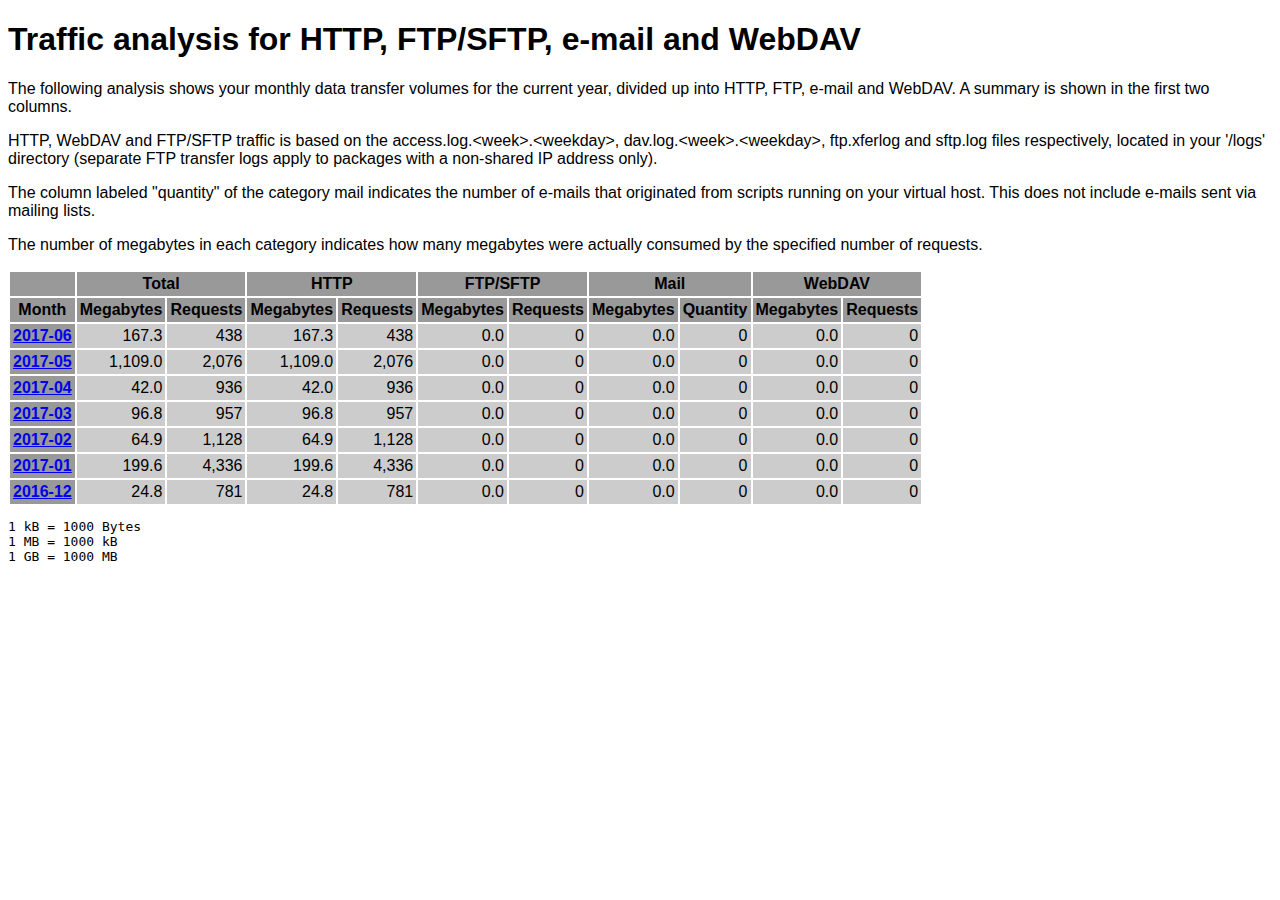
<file: logs/traffic.html/index.html>
<!DOCTYPE HTML PUBLIC "-//W3C//DTD HTML 4.01 Transitional//EN" "http://www.w3.org/TR/html4/loose.dtd">

<html>
<head>
<meta http-equiv="Content-Type" content="text/html; charset=utf-8">
<title>traffic.html</title>
<style type="text/css">
<!--
  em,h1,h2,h3,h4,h5,h6,form,input,br,hr,p,td,th,li,ul {
  font-family:Verdana,Arial,Helvetica,sans-serif; }

  td {color:#000000; background-color:#cccccc;}

  th {color:#000000; background-color:#999999;}
-->
</style>
</head>

<body bgcolor="#FFFFFF">


<!-- HEADER -->
<h1>Traffic analysis for HTTP, FTP/SFTP, e-mail and WebDAV</h1>
<p>
The following analysis shows your monthly data transfer volumes for
the current year, divided up into HTTP, FTP, e-mail and WebDAV.
A summary is shown in the first two columns.
</p>

<p>
HTTP, WebDAV and FTP/SFTP traffic is based on the access.log.&lt;week&gt;.&lt;weekday&gt;,
dav.log.&lt;week&gt;.&lt;weekday&gt;, ftp.xferlog and sftp.log files
respectively, located in your '/logs' directory (separate FTP transfer logs
apply to packages with a non-shared IP address only).
</p>

<p>
The column labeled "quantity" of the category mail indicates the number
of e-mails that originated from scripts running on your virtual host.
This does not include e-mails sent via mailing lists.
</p>

<p>
The number of megabytes in each category indicates how many megabytes
were actually consumed by the specified number of requests.
</p>

<table border="0" cellspacing="2" cellpadding="3">
<thead>
<tr>
<th></th>
<th colspan="2">Total</th>
<th colspan="2">HTTP</th>
<th colspan="2">FTP/SFTP</th>
<th colspan="2">Mail</th>
<th colspan="2">WebDAV</th>
</tr>
</thead>
<tbody>
<tr>
<th>Month</th>
<th>Megabytes</th><th>Requests</th>
<th>Megabytes</th><th>Requests</th>
<th>Megabytes</th><th>Requests</th>
<th>Megabytes</th><th>Quantity</th>
<th>Megabytes</th><th>Requests</th>
</tr>
<tr><th><a href="06.html">2017-06</a></th>
<td align="right">167.3</td><td align="right" style="border-left:0px;">438</td>
<td align="right">167.3</td><td align="right" style="border-left:0px;">438</td>
<td align="right">0.0</td><td align="right" style="border-left:0px;">0</td>
<td align="right">0.0</td><td align="right" style="border-left:0px;">0</td>
<td align="right">0.0</td><td align="right" style="border-left:0px;">0</td>
</tr>
<!-- 2017-06 167.341 438 167.341 438 0.000 0 0.000 0 0.000 0 -->
<tr><th><a href="05.html">2017-05</a></th>
<td align="right">1,109.0</td><td align="right" style="border-left:0px;">2,076</td>
<td align="right">1,109.0</td><td align="right" style="border-left:0px;">2,076</td>
<td align="right">0.0</td><td align="right" style="border-left:0px;">0</td>
<td align="right">0.0</td><td align="right" style="border-left:0px;">0</td>
<td align="right">0.0</td><td align="right" style="border-left:0px;">0</td>
</tr>
<!-- 2017-05 1108.950 2076 1108.950 2076 0.000 0 0.000 0 0.000 0 -->
<tr><th><a href="04.html">2017-04</a></th>
<td align="right">42.0</td><td align="right" style="border-left:0px;">936</td>
<td align="right">42.0</td><td align="right" style="border-left:0px;">936</td>
<td align="right">0.0</td><td align="right" style="border-left:0px;">0</td>
<td align="right">0.0</td><td align="right" style="border-left:0px;">0</td>
<td align="right">0.0</td><td align="right" style="border-left:0px;">0</td>
</tr>
<!-- 2017-04 41.955 936 41.955 936 0.000 0 0.000 0 0.000 0 -->
<tr><th><a href="03.html">2017-03</a></th>
<td align="right">96.8</td><td align="right" style="border-left:0px;">957</td>
<td align="right">96.8</td><td align="right" style="border-left:0px;">957</td>
<td align="right">0.0</td><td align="right" style="border-left:0px;">0</td>
<td align="right">0.0</td><td align="right" style="border-left:0px;">0</td>
<td align="right">0.0</td><td align="right" style="border-left:0px;">0</td>
</tr>
<!-- 2017-03 96.755 957 96.755 957 0.000 0 0.000 0 0.000 0 -->
<tr><th><a href="02.html">2017-02</a></th>
<td align="right">64.9</td><td align="right" style="border-left:0px;">1,128</td>
<td align="right">64.9</td><td align="right" style="border-left:0px;">1,128</td>
<td align="right">0.0</td><td align="right" style="border-left:0px;">0</td>
<td align="right">0.0</td><td align="right" style="border-left:0px;">0</td>
<td align="right">0.0</td><td align="right" style="border-left:0px;">0</td>
</tr>
<!-- 2017-02 64.926 1128 64.926 1128 0.000 0 0.000 0 0.000 0 -->
<tr><th><a href="01.html">2017-01</a></th>
<td align="right">199.6</td><td align="right" style="border-left:0px;">4,336</td>
<td align="right">199.6</td><td align="right" style="border-left:0px;">4,336</td>
<td align="right">0.0</td><td align="right" style="border-left:0px;">0</td>
<td align="right">0.0</td><td align="right" style="border-left:0px;">0</td>
<td align="right">0.0</td><td align="right" style="border-left:0px;">0</td>
</tr>
<!-- 2017-01 199.599 4336 199.599 4336 0.000 0 0.000 0 0.000 0 -->
<tr><th><a href="12.html">2016-12</a></th>
<td align="right">24.8</td><td align="right" style="border-left:0px;">781</td>
<td align="right">24.8</td><td align="right" style="border-left:0px;">781</td>
<td align="right">0.0</td><td align="right" style="border-left:0px;">0</td>
<td align="right">0.0</td><td align="right" style="border-left:0px;">0</td>
<td align="right">0.0</td><td align="right" style="border-left:0px;">0</td>
</tr>
<!-- 2016-12 24.789 781 24.789 781 0.000 0 0.000 0 0.000 0 -->
</tbody>
</table>

<!-- FOOTER -->
<pre>
1 kB = 1000 Bytes
1 MB = 1000 kB
1 GB = 1000 MB
</pre>


</body>
</html>
</file>
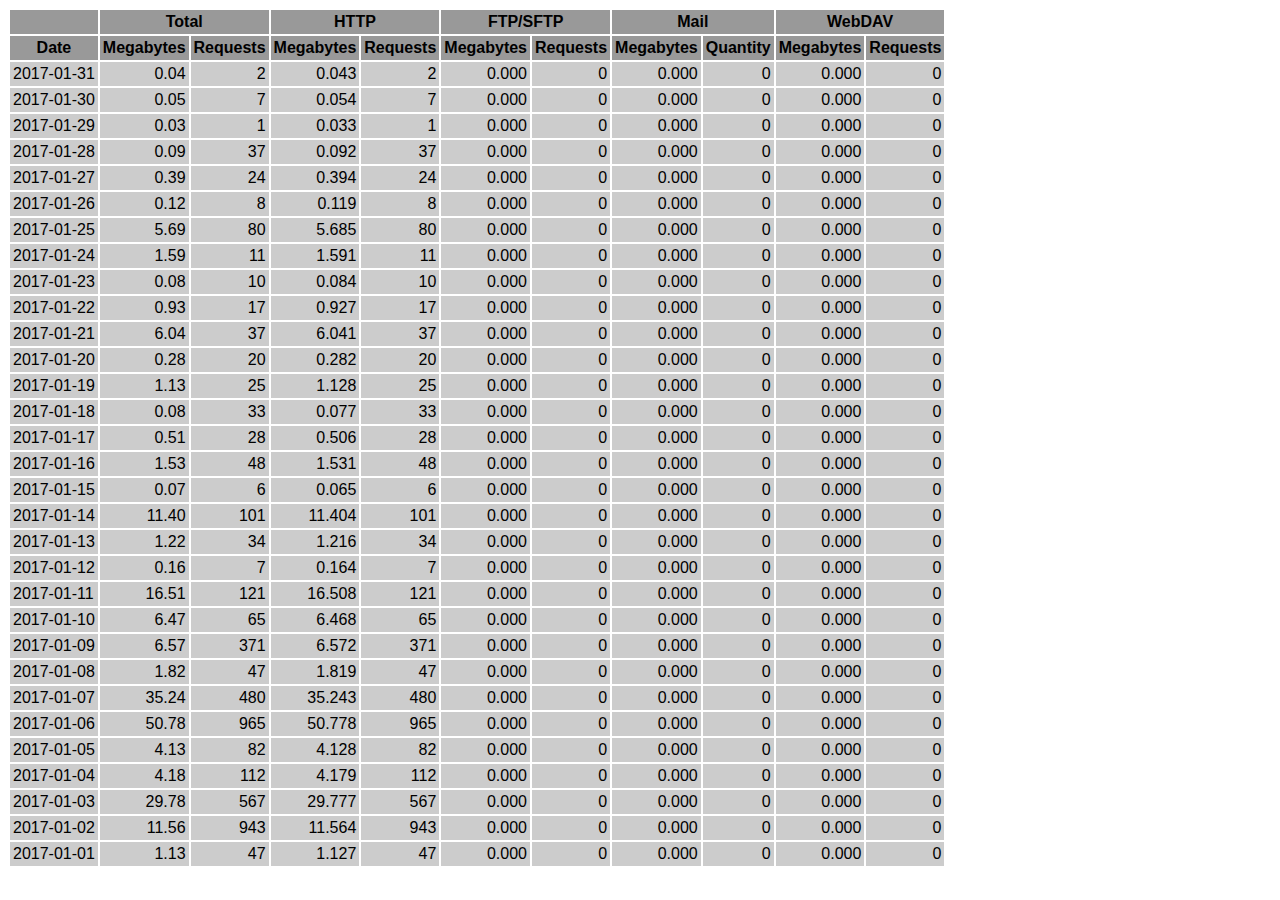
<file: logs/traffic.html/01.html>
<!DOCTYPE HTML PUBLIC "-//W3C//DTD HTML 4.01 Transitional//EN" "http://www.w3.org/TR/html4/loose.dtd">

<html>
<head>
<meta http-equiv="Content-Type" content="text/html; charset=utf-8">
<title>traffic.html</title>
<style type="text/css">
<!--
  em,h1,h2,h3,h4,h5,h6,form,input,br,hr,p,td,th,li,ul {
  font-family:Verdana,Arial,Helvetica,sans-serif; }

  td {color:#000000; background-color:#cccccc;}

  th {color:#000000; background-color:#999999;}
-->
</style>
</head>

<body bgcolor="#FFFFFF">

<table border="0" cellspacing="2" cellpadding="3">
<thead>
<tr>
<th></th>
<th colspan="2">Total</th>
<th colspan="2">HTTP</th>
<th colspan="2">FTP/SFTP</th>
<th colspan="2">Mail</th>
<th colspan="2">WebDAV</th>
</tr>
</thead>
<tbody>
<tr>
<th align="center">Date</th>
<th>Megabytes</th><th>Requests</th>
<th>Megabytes</th><th>Requests</th>
<th>Megabytes</th><th>Requests</th>
<th>Megabytes</th><th>Quantity</th>
<th>Megabytes</th><th>Requests</th>
</tr>
<tr>
<td>2017-01-31</td>
<td align="right">0.04</td><td align="right">2</td>
<td align=right>0.043</td><td align=right>2</td>
<td align=right>0.000</td><td align=right>0</td>
<td align=right>0.000</td><td align=right>0</td>
<td align=right>0.000</td><td align=right>0</td>
</tr>
<!-- 2017-01-31 0.043 2 0.043 2 0.000 0 0.000 0 0.000 0 -->
<tr>
<td>2017-01-30</td>
<td align="right">0.05</td><td align="right">7</td>
<td align=right>0.054</td><td align=right>7</td>
<td align=right>0.000</td><td align=right>0</td>
<td align=right>0.000</td><td align=right>0</td>
<td align=right>0.000</td><td align=right>0</td>
</tr>
<!-- 2017-01-30 0.054 7 0.054 7 0.000 0 0.000 0 0.000 0 -->
<tr>
<td>2017-01-29</td>
<td align="right">0.03</td><td align="right">1</td>
<td align=right>0.033</td><td align=right>1</td>
<td align=right>0.000</td><td align=right>0</td>
<td align=right>0.000</td><td align=right>0</td>
<td align=right>0.000</td><td align=right>0</td>
</tr>
<!-- 2017-01-29 0.033 1 0.033 1 0.000 0 0.000 0 0.000 0 -->
<tr>
<td>2017-01-28</td>
<td align="right">0.09</td><td align="right">37</td>
<td align=right>0.092</td><td align=right>37</td>
<td align=right>0.000</td><td align=right>0</td>
<td align=right>0.000</td><td align=right>0</td>
<td align=right>0.000</td><td align=right>0</td>
</tr>
<!-- 2017-01-28 0.092 37 0.092 37 0.000 0 0.000 0 0.000 0 -->
<tr>
<td>2017-01-27</td>
<td align="right">0.39</td><td align="right">24</td>
<td align=right>0.394</td><td align=right>24</td>
<td align=right>0.000</td><td align=right>0</td>
<td align=right>0.000</td><td align=right>0</td>
<td align=right>0.000</td><td align=right>0</td>
</tr>
<!-- 2017-01-27 0.394 24 0.394 24 0.000 0 0.000 0 0.000 0 -->
<tr>
<td>2017-01-26</td>
<td align="right">0.12</td><td align="right">8</td>
<td align=right>0.119</td><td align=right>8</td>
<td align=right>0.000</td><td align=right>0</td>
<td align=right>0.000</td><td align=right>0</td>
<td align=right>0.000</td><td align=right>0</td>
</tr>
<!-- 2017-01-26 0.119 8 0.119 8 0.000 0 0.000 0 0.000 0 -->
<tr>
<td>2017-01-25</td>
<td align="right">5.69</td><td align="right">80</td>
<td align=right>5.685</td><td align=right>80</td>
<td align=right>0.000</td><td align=right>0</td>
<td align=right>0.000</td><td align=right>0</td>
<td align=right>0.000</td><td align=right>0</td>
</tr>
<!-- 2017-01-25 5.685 80 5.685 80 0.000 0 0.000 0 0.000 0 -->
<tr>
<td>2017-01-24</td>
<td align="right">1.59</td><td align="right">11</td>
<td align=right>1.591</td><td align=right>11</td>
<td align=right>0.000</td><td align=right>0</td>
<td align=right>0.000</td><td align=right>0</td>
<td align=right>0.000</td><td align=right>0</td>
</tr>
<!-- 2017-01-24 1.591 11 1.591 11 0.000 0 0.000 0 0.000 0 -->
<tr>
<td>2017-01-23</td>
<td align="right">0.08</td><td align="right">10</td>
<td align=right>0.084</td><td align=right>10</td>
<td align=right>0.000</td><td align=right>0</td>
<td align=right>0.000</td><td align=right>0</td>
<td align=right>0.000</td><td align=right>0</td>
</tr>
<!-- 2017-01-23 0.084 10 0.084 10 0.000 0 0.000 0 0.000 0 -->
<tr>
<td>2017-01-22</td>
<td align="right">0.93</td><td align="right">17</td>
<td align=right>0.927</td><td align=right>17</td>
<td align=right>0.000</td><td align=right>0</td>
<td align=right>0.000</td><td align=right>0</td>
<td align=right>0.000</td><td align=right>0</td>
</tr>
<!-- 2017-01-22 0.927 17 0.927 17 0.000 0 0.000 0 0.000 0 -->
<tr>
<td>2017-01-21</td>
<td align="right">6.04</td><td align="right">37</td>
<td align=right>6.041</td><td align=right>37</td>
<td align=right>0.000</td><td align=right>0</td>
<td align=right>0.000</td><td align=right>0</td>
<td align=right>0.000</td><td align=right>0</td>
</tr>
<!-- 2017-01-21 6.041 37 6.041 37 0.000 0 0.000 0 0.000 0 -->
<tr>
<td>2017-01-20</td>
<td align="right">0.28</td><td align="right">20</td>
<td align=right>0.282</td><td align=right>20</td>
<td align=right>0.000</td><td align=right>0</td>
<td align=right>0.000</td><td align=right>0</td>
<td align=right>0.000</td><td align=right>0</td>
</tr>
<!-- 2017-01-20 0.282 20 0.282 20 0.000 0 0.000 0 0.000 0 -->
<tr>
<td>2017-01-19</td>
<td align="right">1.13</td><td align="right">25</td>
<td align=right>1.128</td><td align=right>25</td>
<td align=right>0.000</td><td align=right>0</td>
<td align=right>0.000</td><td align=right>0</td>
<td align=right>0.000</td><td align=right>0</td>
</tr>
<!-- 2017-01-19 1.128 25 1.128 25 0.000 0 0.000 0 0.000 0 -->
<tr>
<td>2017-01-18</td>
<td align="right">0.08</td><td align="right">33</td>
<td align=right>0.077</td><td align=right>33</td>
<td align=right>0.000</td><td align=right>0</td>
<td align=right>0.000</td><td align=right>0</td>
<td align=right>0.000</td><td align=right>0</td>
</tr>
<!-- 2017-01-18 0.077 33 0.077 33 0.000 0 0.000 0 0.000 0 -->
<tr>
<td>2017-01-17</td>
<td align="right">0.51</td><td align="right">28</td>
<td align=right>0.506</td><td align=right>28</td>
<td align=right>0.000</td><td align=right>0</td>
<td align=right>0.000</td><td align=right>0</td>
<td align=right>0.000</td><td align=right>0</td>
</tr>
<!-- 2017-01-17 0.506 28 0.506 28 0.000 0 0.000 0 0.000 0 -->
<tr>
<td>2017-01-16</td>
<td align="right">1.53</td><td align="right">48</td>
<td align=right>1.531</td><td align=right>48</td>
<td align=right>0.000</td><td align=right>0</td>
<td align=right>0.000</td><td align=right>0</td>
<td align=right>0.000</td><td align=right>0</td>
</tr>
<!-- 2017-01-16 1.531 48 1.531 48 0.000 0 0.000 0 0.000 0 -->
<tr>
<td>2017-01-15</td>
<td align="right">0.07</td><td align="right">6</td>
<td align=right>0.065</td><td align=right>6</td>
<td align=right>0.000</td><td align=right>0</td>
<td align=right>0.000</td><td align=right>0</td>
<td align=right>0.000</td><td align=right>0</td>
</tr>
<!-- 2017-01-15 0.065 6 0.065 6 0.000 0 0.000 0 0.000 0 -->
<tr>
<td>2017-01-14</td>
<td align="right">11.40</td><td align="right">101</td>
<td align=right>11.404</td><td align=right>101</td>
<td align=right>0.000</td><td align=right>0</td>
<td align=right>0.000</td><td align=right>0</td>
<td align=right>0.000</td><td align=right>0</td>
</tr>
<!-- 2017-01-14 11.404 101 11.404 101 0.000 0 0.000 0 0.000 0 -->
<tr>
<td>2017-01-13</td>
<td align="right">1.22</td><td align="right">34</td>
<td align=right>1.216</td><td align=right>34</td>
<td align=right>0.000</td><td align=right>0</td>
<td align=right>0.000</td><td align=right>0</td>
<td align=right>0.000</td><td align=right>0</td>
</tr>
<!-- 2017-01-13 1.216 34 1.216 34 0.000 0 0.000 0 0.000 0 -->
<tr>
<td>2017-01-12</td>
<td align="right">0.16</td><td align="right">7</td>
<td align=right>0.164</td><td align=right>7</td>
<td align=right>0.000</td><td align=right>0</td>
<td align=right>0.000</td><td align=right>0</td>
<td align=right>0.000</td><td align=right>0</td>
</tr>
<!-- 2017-01-12 0.164 7 0.164 7 0.000 0 0.000 0 0.000 0 -->
<tr>
<td>2017-01-11</td>
<td align="right">16.51</td><td align="right">121</td>
<td align=right>16.508</td><td align=right>121</td>
<td align=right>0.000</td><td align=right>0</td>
<td align=right>0.000</td><td align=right>0</td>
<td align=right>0.000</td><td align=right>0</td>
</tr>
<!-- 2017-01-11 16.508 121 16.508 121 0.000 0 0.000 0 0.000 0 -->
<tr>
<td>2017-01-10</td>
<td align="right">6.47</td><td align="right">65</td>
<td align=right>6.468</td><td align=right>65</td>
<td align=right>0.000</td><td align=right>0</td>
<td align=right>0.000</td><td align=right>0</td>
<td align=right>0.000</td><td align=right>0</td>
</tr>
<!-- 2017-01-10 6.468 65 6.468 65 0.000 0 0.000 0 0.000 0 -->
<tr>
<td>2017-01-09</td>
<td align="right">6.57</td><td align="right">371</td>
<td align=right>6.572</td><td align=right>371</td>
<td align=right>0.000</td><td align=right>0</td>
<td align=right>0.000</td><td align=right>0</td>
<td align=right>0.000</td><td align=right>0</td>
</tr>
<!-- 2017-01-09 6.572 371 6.572 371 0.000 0 0.000 0 0.000 0 -->
<tr>
<td>2017-01-08</td>
<td align="right">1.82</td><td align="right">47</td>
<td align=right>1.819</td><td align=right>47</td>
<td align=right>0.000</td><td align=right>0</td>
<td align=right>0.000</td><td align=right>0</td>
<td align=right>0.000</td><td align=right>0</td>
</tr>
<!-- 2017-01-08 1.819 47 1.819 47 0.000 0 0.000 0 0.000 0 -->
<tr>
<td>2017-01-07</td>
<td align="right">35.24</td><td align="right">480</td>
<td align=right>35.243</td><td align=right>480</td>
<td align=right>0.000</td><td align=right>0</td>
<td align=right>0.000</td><td align=right>0</td>
<td align=right>0.000</td><td align=right>0</td>
</tr>
<!-- 2017-01-07 35.243 480 35.243 480 0.000 0 0.000 0 0.000 0 -->
<tr>
<td>2017-01-06</td>
<td align="right">50.78</td><td align="right">965</td>
<td align=right>50.778</td><td align=right>965</td>
<td align=right>0.000</td><td align=right>0</td>
<td align=right>0.000</td><td align=right>0</td>
<td align=right>0.000</td><td align=right>0</td>
</tr>
<!-- 2017-01-06 50.778 965 50.778 965 0.000 0 0.000 0 0.000 0 -->
<tr>
<td>2017-01-05</td>
<td align="right">4.13</td><td align="right">82</td>
<td align=right>4.128</td><td align=right>82</td>
<td align=right>0.000</td><td align=right>0</td>
<td align=right>0.000</td><td align=right>0</td>
<td align=right>0.000</td><td align=right>0</td>
</tr>
<!-- 2017-01-05 4.128 82 4.128 82 0.000 0 0.000 0 0.000 0 -->
<tr>
<td>2017-01-04</td>
<td align="right">4.18</td><td align="right">112</td>
<td align=right>4.179</td><td align=right>112</td>
<td align=right>0.000</td><td align=right>0</td>
<td align=right>0.000</td><td align=right>0</td>
<td align=right>0.000</td><td align=right>0</td>
</tr>
<!-- 2017-01-04 4.179 112 4.179 112 0.000 0 0.000 0 0.000 0 -->
<tr>
<td>2017-01-03</td>
<td align="right">29.78</td><td align="right">567</td>
<td align=right>29.777</td><td align=right>567</td>
<td align=right>0.000</td><td align=right>0</td>
<td align=right>0.000</td><td align=right>0</td>
<td align=right>0.000</td><td align=right>0</td>
</tr>
<!-- 2017-01-03 29.777 567 29.777 567 0.000 0 0.000 0 0.000 0 -->
<tr>
<td>2017-01-02</td>
<td align="right">11.56</td><td align="right">943</td>
<td align=right>11.564</td><td align=right>943</td>
<td align=right>0.000</td><td align=right>0</td>
<td align=right>0.000</td><td align=right>0</td>
<td align=right>0.000</td><td align=right>0</td>
</tr>
<!-- 2017-01-02 11.564 943 11.564 943 0.000 0 0.000 0 0.000 0 -->
<tr>
<td>2017-01-01</td>
<td align="right">1.13</td><td align="right">47</td>
<td align=right>1.127</td><td align=right>47</td>
<td align=right>0.000</td><td align=right>0</td>
<td align=right>0.000</td><td align=right>0</td>
<td align=right>0.000</td><td align=right>0</td>
</tr>
<!-- 2017-01-01 1.127 47 1.127 47 0.000 0 0.000 0 0.000 0 -->
</tbody>
</table>

</body>
</html>
</file>
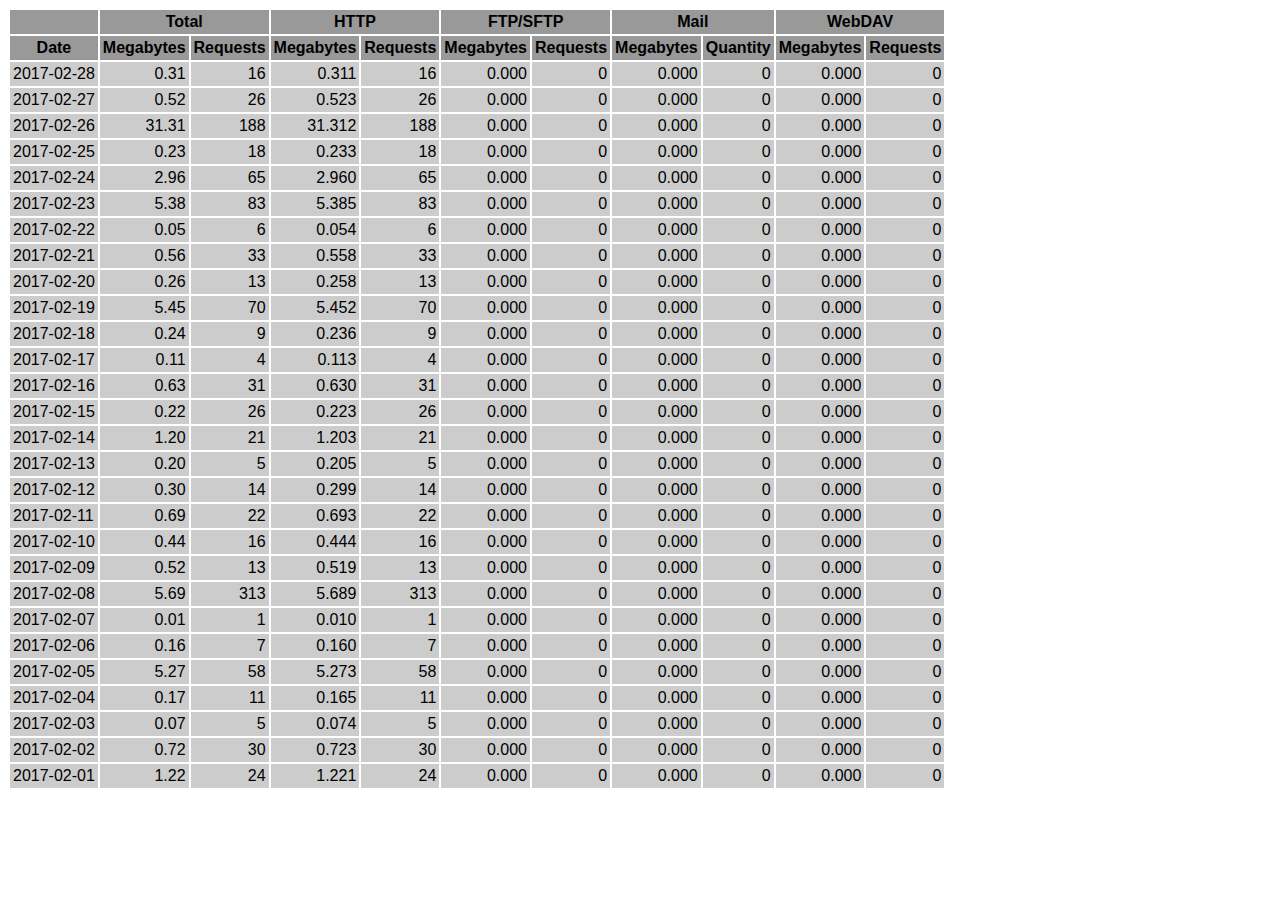
<file: logs/traffic.html/02.html>
<!DOCTYPE HTML PUBLIC "-//W3C//DTD HTML 4.01 Transitional//EN" "http://www.w3.org/TR/html4/loose.dtd">

<html>
<head>
<meta http-equiv="Content-Type" content="text/html; charset=utf-8">
<title>traffic.html</title>
<style type="text/css">
<!--
  em,h1,h2,h3,h4,h5,h6,form,input,br,hr,p,td,th,li,ul {
  font-family:Verdana,Arial,Helvetica,sans-serif; }

  td {color:#000000; background-color:#cccccc;}

  th {color:#000000; background-color:#999999;}
-->
</style>
</head>

<body bgcolor="#FFFFFF">

<table border="0" cellspacing="2" cellpadding="3">
<thead>
<tr>
<th></th>
<th colspan="2">Total</th>
<th colspan="2">HTTP</th>
<th colspan="2">FTP/SFTP</th>
<th colspan="2">Mail</th>
<th colspan="2">WebDAV</th>
</tr>
</thead>
<tbody>
<tr>
<th align="center">Date</th>
<th>Megabytes</th><th>Requests</th>
<th>Megabytes</th><th>Requests</th>
<th>Megabytes</th><th>Requests</th>
<th>Megabytes</th><th>Quantity</th>
<th>Megabytes</th><th>Requests</th>
</tr>
<tr>
<td>2017-02-28</td>
<td align="right">0.31</td><td align="right">16</td>
<td align=right>0.311</td><td align=right>16</td>
<td align=right>0.000</td><td align=right>0</td>
<td align=right>0.000</td><td align=right>0</td>
<td align=right>0.000</td><td align=right>0</td>
</tr>
<!-- 2017-02-28 0.311 16 0.311 16 0.000 0 0.000 0 0.000 0 -->
<tr>
<td>2017-02-27</td>
<td align="right">0.52</td><td align="right">26</td>
<td align=right>0.523</td><td align=right>26</td>
<td align=right>0.000</td><td align=right>0</td>
<td align=right>0.000</td><td align=right>0</td>
<td align=right>0.000</td><td align=right>0</td>
</tr>
<!-- 2017-02-27 0.523 26 0.523 26 0.000 0 0.000 0 0.000 0 -->
<tr>
<td>2017-02-26</td>
<td align="right">31.31</td><td align="right">188</td>
<td align=right>31.312</td><td align=right>188</td>
<td align=right>0.000</td><td align=right>0</td>
<td align=right>0.000</td><td align=right>0</td>
<td align=right>0.000</td><td align=right>0</td>
</tr>
<!-- 2017-02-26 31.312 188 31.312 188 0.000 0 0.000 0 0.000 0 -->
<tr>
<td>2017-02-25</td>
<td align="right">0.23</td><td align="right">18</td>
<td align=right>0.233</td><td align=right>18</td>
<td align=right>0.000</td><td align=right>0</td>
<td align=right>0.000</td><td align=right>0</td>
<td align=right>0.000</td><td align=right>0</td>
</tr>
<!-- 2017-02-25 0.233 18 0.233 18 0.000 0 0.000 0 0.000 0 -->
<tr>
<td>2017-02-24</td>
<td align="right">2.96</td><td align="right">65</td>
<td align=right>2.960</td><td align=right>65</td>
<td align=right>0.000</td><td align=right>0</td>
<td align=right>0.000</td><td align=right>0</td>
<td align=right>0.000</td><td align=right>0</td>
</tr>
<!-- 2017-02-24 2.960 65 2.960 65 0.000 0 0.000 0 0.000 0 -->
<tr>
<td>2017-02-23</td>
<td align="right">5.38</td><td align="right">83</td>
<td align=right>5.385</td><td align=right>83</td>
<td align=right>0.000</td><td align=right>0</td>
<td align=right>0.000</td><td align=right>0</td>
<td align=right>0.000</td><td align=right>0</td>
</tr>
<!-- 2017-02-23 5.385 83 5.385 83 0.000 0 0.000 0 0.000 0 -->
<tr>
<td>2017-02-22</td>
<td align="right">0.05</td><td align="right">6</td>
<td align=right>0.054</td><td align=right>6</td>
<td align=right>0.000</td><td align=right>0</td>
<td align=right>0.000</td><td align=right>0</td>
<td align=right>0.000</td><td align=right>0</td>
</tr>
<!-- 2017-02-22 0.054 6 0.054 6 0.000 0 0.000 0 0.000 0 -->
<tr>
<td>2017-02-21</td>
<td align="right">0.56</td><td align="right">33</td>
<td align=right>0.558</td><td align=right>33</td>
<td align=right>0.000</td><td align=right>0</td>
<td align=right>0.000</td><td align=right>0</td>
<td align=right>0.000</td><td align=right>0</td>
</tr>
<!-- 2017-02-21 0.558 33 0.558 33 0.000 0 0.000 0 0.000 0 -->
<tr>
<td>2017-02-20</td>
<td align="right">0.26</td><td align="right">13</td>
<td align=right>0.258</td><td align=right>13</td>
<td align=right>0.000</td><td align=right>0</td>
<td align=right>0.000</td><td align=right>0</td>
<td align=right>0.000</td><td align=right>0</td>
</tr>
<!-- 2017-02-20 0.258 13 0.258 13 0.000 0 0.000 0 0.000 0 -->
<tr>
<td>2017-02-19</td>
<td align="right">5.45</td><td align="right">70</td>
<td align=right>5.452</td><td align=right>70</td>
<td align=right>0.000</td><td align=right>0</td>
<td align=right>0.000</td><td align=right>0</td>
<td align=right>0.000</td><td align=right>0</td>
</tr>
<!-- 2017-02-19 5.452 70 5.452 70 0.000 0 0.000 0 0.000 0 -->
<tr>
<td>2017-02-18</td>
<td align="right">0.24</td><td align="right">9</td>
<td align=right>0.236</td><td align=right>9</td>
<td align=right>0.000</td><td align=right>0</td>
<td align=right>0.000</td><td align=right>0</td>
<td align=right>0.000</td><td align=right>0</td>
</tr>
<!-- 2017-02-18 0.236 9 0.236 9 0.000 0 0.000 0 0.000 0 -->
<tr>
<td>2017-02-17</td>
<td align="right">0.11</td><td align="right">4</td>
<td align=right>0.113</td><td align=right>4</td>
<td align=right>0.000</td><td align=right>0</td>
<td align=right>0.000</td><td align=right>0</td>
<td align=right>0.000</td><td align=right>0</td>
</tr>
<!-- 2017-02-17 0.113 4 0.113 4 0.000 0 0.000 0 0.000 0 -->
<tr>
<td>2017-02-16</td>
<td align="right">0.63</td><td align="right">31</td>
<td align=right>0.630</td><td align=right>31</td>
<td align=right>0.000</td><td align=right>0</td>
<td align=right>0.000</td><td align=right>0</td>
<td align=right>0.000</td><td align=right>0</td>
</tr>
<!-- 2017-02-16 0.630 31 0.630 31 0.000 0 0.000 0 0.000 0 -->
<tr>
<td>2017-02-15</td>
<td align="right">0.22</td><td align="right">26</td>
<td align=right>0.223</td><td align=right>26</td>
<td align=right>0.000</td><td align=right>0</td>
<td align=right>0.000</td><td align=right>0</td>
<td align=right>0.000</td><td align=right>0</td>
</tr>
<!-- 2017-02-15 0.223 26 0.223 26 0.000 0 0.000 0 0.000 0 -->
<tr>
<td>2017-02-14</td>
<td align="right">1.20</td><td align="right">21</td>
<td align=right>1.203</td><td align=right>21</td>
<td align=right>0.000</td><td align=right>0</td>
<td align=right>0.000</td><td align=right>0</td>
<td align=right>0.000</td><td align=right>0</td>
</tr>
<!-- 2017-02-14 1.203 21 1.203 21 0.000 0 0.000 0 0.000 0 -->
<tr>
<td>2017-02-13</td>
<td align="right">0.20</td><td align="right">5</td>
<td align=right>0.205</td><td align=right>5</td>
<td align=right>0.000</td><td align=right>0</td>
<td align=right>0.000</td><td align=right>0</td>
<td align=right>0.000</td><td align=right>0</td>
</tr>
<!-- 2017-02-13 0.205 5 0.205 5 0.000 0 0.000 0 0.000 0 -->
<tr>
<td>2017-02-12</td>
<td align="right">0.30</td><td align="right">14</td>
<td align=right>0.299</td><td align=right>14</td>
<td align=right>0.000</td><td align=right>0</td>
<td align=right>0.000</td><td align=right>0</td>
<td align=right>0.000</td><td align=right>0</td>
</tr>
<!-- 2017-02-12 0.299 14 0.299 14 0.000 0 0.000 0 0.000 0 -->
<tr>
<td>2017-02-11</td>
<td align="right">0.69</td><td align="right">22</td>
<td align=right>0.693</td><td align=right>22</td>
<td align=right>0.000</td><td align=right>0</td>
<td align=right>0.000</td><td align=right>0</td>
<td align=right>0.000</td><td align=right>0</td>
</tr>
<!-- 2017-02-11 0.693 22 0.693 22 0.000 0 0.000 0 0.000 0 -->
<tr>
<td>2017-02-10</td>
<td align="right">0.44</td><td align="right">16</td>
<td align=right>0.444</td><td align=right>16</td>
<td align=right>0.000</td><td align=right>0</td>
<td align=right>0.000</td><td align=right>0</td>
<td align=right>0.000</td><td align=right>0</td>
</tr>
<!-- 2017-02-10 0.444 16 0.444 16 0.000 0 0.000 0 0.000 0 -->
<tr>
<td>2017-02-09</td>
<td align="right">0.52</td><td align="right">13</td>
<td align=right>0.519</td><td align=right>13</td>
<td align=right>0.000</td><td align=right>0</td>
<td align=right>0.000</td><td align=right>0</td>
<td align=right>0.000</td><td align=right>0</td>
</tr>
<!-- 2017-02-09 0.519 13 0.519 13 0.000 0 0.000 0 0.000 0 -->
<tr>
<td>2017-02-08</td>
<td align="right">5.69</td><td align="right">313</td>
<td align=right>5.689</td><td align=right>313</td>
<td align=right>0.000</td><td align=right>0</td>
<td align=right>0.000</td><td align=right>0</td>
<td align=right>0.000</td><td align=right>0</td>
</tr>
<!-- 2017-02-08 5.689 313 5.689 313 0.000 0 0.000 0 0.000 0 -->
<tr>
<td>2017-02-07</td>
<td align="right">0.01</td><td align="right">1</td>
<td align=right>0.010</td><td align=right>1</td>
<td align=right>0.000</td><td align=right>0</td>
<td align=right>0.000</td><td align=right>0</td>
<td align=right>0.000</td><td align=right>0</td>
</tr>
<!-- 2017-02-07 0.010 1 0.010 1 0.000 0 0.000 0 0.000 0 -->
<tr>
<td>2017-02-06</td>
<td align="right">0.16</td><td align="right">7</td>
<td align=right>0.160</td><td align=right>7</td>
<td align=right>0.000</td><td align=right>0</td>
<td align=right>0.000</td><td align=right>0</td>
<td align=right>0.000</td><td align=right>0</td>
</tr>
<!-- 2017-02-06 0.160 7 0.160 7 0.000 0 0.000 0 0.000 0 -->
<tr>
<td>2017-02-05</td>
<td align="right">5.27</td><td align="right">58</td>
<td align=right>5.273</td><td align=right>58</td>
<td align=right>0.000</td><td align=right>0</td>
<td align=right>0.000</td><td align=right>0</td>
<td align=right>0.000</td><td align=right>0</td>
</tr>
<!-- 2017-02-05 5.273 58 5.273 58 0.000 0 0.000 0 0.000 0 -->
<tr>
<td>2017-02-04</td>
<td align="right">0.17</td><td align="right">11</td>
<td align=right>0.165</td><td align=right>11</td>
<td align=right>0.000</td><td align=right>0</td>
<td align=right>0.000</td><td align=right>0</td>
<td align=right>0.000</td><td align=right>0</td>
</tr>
<!-- 2017-02-04 0.165 11 0.165 11 0.000 0 0.000 0 0.000 0 -->
<tr>
<td>2017-02-03</td>
<td align="right">0.07</td><td align="right">5</td>
<td align=right>0.074</td><td align=right>5</td>
<td align=right>0.000</td><td align=right>0</td>
<td align=right>0.000</td><td align=right>0</td>
<td align=right>0.000</td><td align=right>0</td>
</tr>
<!-- 2017-02-03 0.074 5 0.074 5 0.000 0 0.000 0 0.000 0 -->
<tr>
<td>2017-02-02</td>
<td align="right">0.72</td><td align="right">30</td>
<td align=right>0.723</td><td align=right>30</td>
<td align=right>0.000</td><td align=right>0</td>
<td align=right>0.000</td><td align=right>0</td>
<td align=right>0.000</td><td align=right>0</td>
</tr>
<!-- 2017-02-02 0.723 30 0.723 30 0.000 0 0.000 0 0.000 0 -->
<tr>
<td>2017-02-01</td>
<td align="right">1.22</td><td align="right">24</td>
<td align=right>1.221</td><td align=right>24</td>
<td align=right>0.000</td><td align=right>0</td>
<td align=right>0.000</td><td align=right>0</td>
<td align=right>0.000</td><td align=right>0</td>
</tr>
<!-- 2017-02-01 1.221 24 1.221 24 0.000 0 0.000 0 0.000 0 -->
</tbody>
</table>

</body>
</html>
</file>
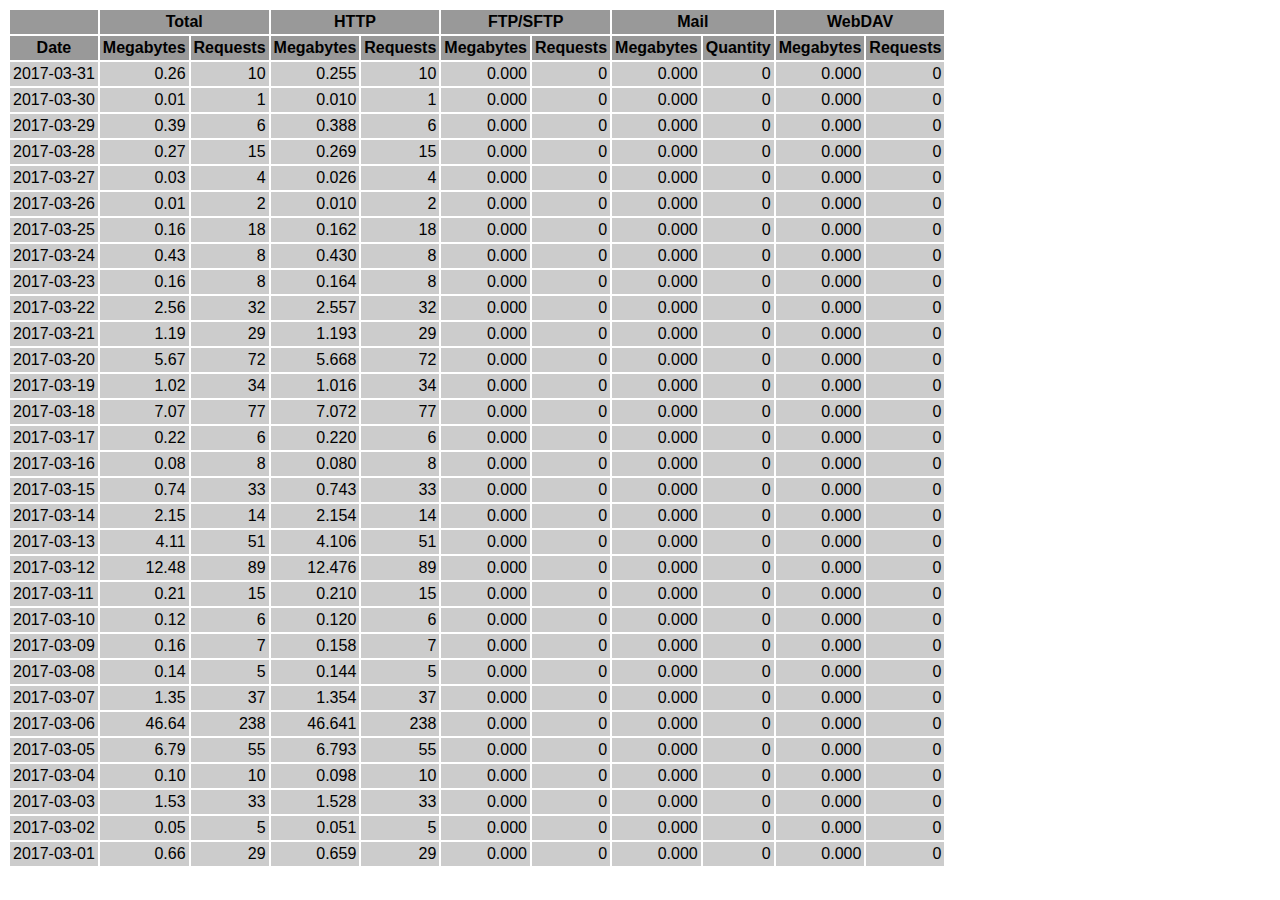
<file: logs/traffic.html/03.html>
<!DOCTYPE HTML PUBLIC "-//W3C//DTD HTML 4.01 Transitional//EN" "http://www.w3.org/TR/html4/loose.dtd">

<html>
<head>
<meta http-equiv="Content-Type" content="text/html; charset=utf-8">
<title>traffic.html</title>
<style type="text/css">
<!--
  em,h1,h2,h3,h4,h5,h6,form,input,br,hr,p,td,th,li,ul {
  font-family:Verdana,Arial,Helvetica,sans-serif; }

  td {color:#000000; background-color:#cccccc;}

  th {color:#000000; background-color:#999999;}
-->
</style>
</head>

<body bgcolor="#FFFFFF">

<table border="0" cellspacing="2" cellpadding="3">
<thead>
<tr>
<th></th>
<th colspan="2">Total</th>
<th colspan="2">HTTP</th>
<th colspan="2">FTP/SFTP</th>
<th colspan="2">Mail</th>
<th colspan="2">WebDAV</th>
</tr>
</thead>
<tbody>
<tr>
<th align="center">Date</th>
<th>Megabytes</th><th>Requests</th>
<th>Megabytes</th><th>Requests</th>
<th>Megabytes</th><th>Requests</th>
<th>Megabytes</th><th>Quantity</th>
<th>Megabytes</th><th>Requests</th>
</tr>
<tr>
<td>2017-03-31</td>
<td align="right">0.26</td><td align="right">10</td>
<td align=right>0.255</td><td align=right>10</td>
<td align=right>0.000</td><td align=right>0</td>
<td align=right>0.000</td><td align=right>0</td>
<td align=right>0.000</td><td align=right>0</td>
</tr>
<!-- 2017-03-31 0.255 10 0.255 10 0.000 0 0.000 0 0.000 0 -->
<tr>
<td>2017-03-30</td>
<td align="right">0.01</td><td align="right">1</td>
<td align=right>0.010</td><td align=right>1</td>
<td align=right>0.000</td><td align=right>0</td>
<td align=right>0.000</td><td align=right>0</td>
<td align=right>0.000</td><td align=right>0</td>
</tr>
<!-- 2017-03-30 0.010 1 0.010 1 0.000 0 0.000 0 0.000 0 -->
<tr>
<td>2017-03-29</td>
<td align="right">0.39</td><td align="right">6</td>
<td align=right>0.388</td><td align=right>6</td>
<td align=right>0.000</td><td align=right>0</td>
<td align=right>0.000</td><td align=right>0</td>
<td align=right>0.000</td><td align=right>0</td>
</tr>
<!-- 2017-03-29 0.388 6 0.388 6 0.000 0 0.000 0 0.000 0 -->
<tr>
<td>2017-03-28</td>
<td align="right">0.27</td><td align="right">15</td>
<td align=right>0.269</td><td align=right>15</td>
<td align=right>0.000</td><td align=right>0</td>
<td align=right>0.000</td><td align=right>0</td>
<td align=right>0.000</td><td align=right>0</td>
</tr>
<!-- 2017-03-28 0.269 15 0.269 15 0.000 0 0.000 0 0.000 0 -->
<tr>
<td>2017-03-27</td>
<td align="right">0.03</td><td align="right">4</td>
<td align=right>0.026</td><td align=right>4</td>
<td align=right>0.000</td><td align=right>0</td>
<td align=right>0.000</td><td align=right>0</td>
<td align=right>0.000</td><td align=right>0</td>
</tr>
<!-- 2017-03-27 0.026 4 0.026 4 0.000 0 0.000 0 0.000 0 -->
<tr>
<td>2017-03-26</td>
<td align="right">0.01</td><td align="right">2</td>
<td align=right>0.010</td><td align=right>2</td>
<td align=right>0.000</td><td align=right>0</td>
<td align=right>0.000</td><td align=right>0</td>
<td align=right>0.000</td><td align=right>0</td>
</tr>
<!-- 2017-03-26 0.010 2 0.010 2 0.000 0 0.000 0 0.000 0 -->
<tr>
<td>2017-03-25</td>
<td align="right">0.16</td><td align="right">18</td>
<td align=right>0.162</td><td align=right>18</td>
<td align=right>0.000</td><td align=right>0</td>
<td align=right>0.000</td><td align=right>0</td>
<td align=right>0.000</td><td align=right>0</td>
</tr>
<!-- 2017-03-25 0.162 18 0.162 18 0.000 0 0.000 0 0.000 0 -->
<tr>
<td>2017-03-24</td>
<td align="right">0.43</td><td align="right">8</td>
<td align=right>0.430</td><td align=right>8</td>
<td align=right>0.000</td><td align=right>0</td>
<td align=right>0.000</td><td align=right>0</td>
<td align=right>0.000</td><td align=right>0</td>
</tr>
<!-- 2017-03-24 0.430 8 0.430 8 0.000 0 0.000 0 0.000 0 -->
<tr>
<td>2017-03-23</td>
<td align="right">0.16</td><td align="right">8</td>
<td align=right>0.164</td><td align=right>8</td>
<td align=right>0.000</td><td align=right>0</td>
<td align=right>0.000</td><td align=right>0</td>
<td align=right>0.000</td><td align=right>0</td>
</tr>
<!-- 2017-03-23 0.164 8 0.164 8 0.000 0 0.000 0 0.000 0 -->
<tr>
<td>2017-03-22</td>
<td align="right">2.56</td><td align="right">32</td>
<td align=right>2.557</td><td align=right>32</td>
<td align=right>0.000</td><td align=right>0</td>
<td align=right>0.000</td><td align=right>0</td>
<td align=right>0.000</td><td align=right>0</td>
</tr>
<!-- 2017-03-22 2.557 32 2.557 32 0.000 0 0.000 0 0.000 0 -->
<tr>
<td>2017-03-21</td>
<td align="right">1.19</td><td align="right">29</td>
<td align=right>1.193</td><td align=right>29</td>
<td align=right>0.000</td><td align=right>0</td>
<td align=right>0.000</td><td align=right>0</td>
<td align=right>0.000</td><td align=right>0</td>
</tr>
<!-- 2017-03-21 1.193 29 1.193 29 0.000 0 0.000 0 0.000 0 -->
<tr>
<td>2017-03-20</td>
<td align="right">5.67</td><td align="right">72</td>
<td align=right>5.668</td><td align=right>72</td>
<td align=right>0.000</td><td align=right>0</td>
<td align=right>0.000</td><td align=right>0</td>
<td align=right>0.000</td><td align=right>0</td>
</tr>
<!-- 2017-03-20 5.668 72 5.668 72 0.000 0 0.000 0 0.000 0 -->
<tr>
<td>2017-03-19</td>
<td align="right">1.02</td><td align="right">34</td>
<td align=right>1.016</td><td align=right>34</td>
<td align=right>0.000</td><td align=right>0</td>
<td align=right>0.000</td><td align=right>0</td>
<td align=right>0.000</td><td align=right>0</td>
</tr>
<!-- 2017-03-19 1.016 34 1.016 34 0.000 0 0.000 0 0.000 0 -->
<tr>
<td>2017-03-18</td>
<td align="right">7.07</td><td align="right">77</td>
<td align=right>7.072</td><td align=right>77</td>
<td align=right>0.000</td><td align=right>0</td>
<td align=right>0.000</td><td align=right>0</td>
<td align=right>0.000</td><td align=right>0</td>
</tr>
<!-- 2017-03-18 7.072 77 7.072 77 0.000 0 0.000 0 0.000 0 -->
<tr>
<td>2017-03-17</td>
<td align="right">0.22</td><td align="right">6</td>
<td align=right>0.220</td><td align=right>6</td>
<td align=right>0.000</td><td align=right>0</td>
<td align=right>0.000</td><td align=right>0</td>
<td align=right>0.000</td><td align=right>0</td>
</tr>
<!-- 2017-03-17 0.220 6 0.220 6 0.000 0 0.000 0 0.000 0 -->
<tr>
<td>2017-03-16</td>
<td align="right">0.08</td><td align="right">8</td>
<td align=right>0.080</td><td align=right>8</td>
<td align=right>0.000</td><td align=right>0</td>
<td align=right>0.000</td><td align=right>0</td>
<td align=right>0.000</td><td align=right>0</td>
</tr>
<!-- 2017-03-16 0.080 8 0.080 8 0.000 0 0.000 0 0.000 0 -->
<tr>
<td>2017-03-15</td>
<td align="right">0.74</td><td align="right">33</td>
<td align=right>0.743</td><td align=right>33</td>
<td align=right>0.000</td><td align=right>0</td>
<td align=right>0.000</td><td align=right>0</td>
<td align=right>0.000</td><td align=right>0</td>
</tr>
<!-- 2017-03-15 0.743 33 0.743 33 0.000 0 0.000 0 0.000 0 -->
<tr>
<td>2017-03-14</td>
<td align="right">2.15</td><td align="right">14</td>
<td align=right>2.154</td><td align=right>14</td>
<td align=right>0.000</td><td align=right>0</td>
<td align=right>0.000</td><td align=right>0</td>
<td align=right>0.000</td><td align=right>0</td>
</tr>
<!-- 2017-03-14 2.154 14 2.154 14 0.000 0 0.000 0 0.000 0 -->
<tr>
<td>2017-03-13</td>
<td align="right">4.11</td><td align="right">51</td>
<td align=right>4.106</td><td align=right>51</td>
<td align=right>0.000</td><td align=right>0</td>
<td align=right>0.000</td><td align=right>0</td>
<td align=right>0.000</td><td align=right>0</td>
</tr>
<!-- 2017-03-13 4.106 51 4.106 51 0.000 0 0.000 0 0.000 0 -->
<tr>
<td>2017-03-12</td>
<td align="right">12.48</td><td align="right">89</td>
<td align=right>12.476</td><td align=right>89</td>
<td align=right>0.000</td><td align=right>0</td>
<td align=right>0.000</td><td align=right>0</td>
<td align=right>0.000</td><td align=right>0</td>
</tr>
<!-- 2017-03-12 12.476 89 12.476 89 0.000 0 0.000 0 0.000 0 -->
<tr>
<td>2017-03-11</td>
<td align="right">0.21</td><td align="right">15</td>
<td align=right>0.210</td><td align=right>15</td>
<td align=right>0.000</td><td align=right>0</td>
<td align=right>0.000</td><td align=right>0</td>
<td align=right>0.000</td><td align=right>0</td>
</tr>
<!-- 2017-03-11 0.210 15 0.210 15 0.000 0 0.000 0 0.000 0 -->
<tr>
<td>2017-03-10</td>
<td align="right">0.12</td><td align="right">6</td>
<td align=right>0.120</td><td align=right>6</td>
<td align=right>0.000</td><td align=right>0</td>
<td align=right>0.000</td><td align=right>0</td>
<td align=right>0.000</td><td align=right>0</td>
</tr>
<!-- 2017-03-10 0.120 6 0.120 6 0.000 0 0.000 0 0.000 0 -->
<tr>
<td>2017-03-09</td>
<td align="right">0.16</td><td align="right">7</td>
<td align=right>0.158</td><td align=right>7</td>
<td align=right>0.000</td><td align=right>0</td>
<td align=right>0.000</td><td align=right>0</td>
<td align=right>0.000</td><td align=right>0</td>
</tr>
<!-- 2017-03-09 0.158 7 0.158 7 0.000 0 0.000 0 0.000 0 -->
<tr>
<td>2017-03-08</td>
<td align="right">0.14</td><td align="right">5</td>
<td align=right>0.144</td><td align=right>5</td>
<td align=right>0.000</td><td align=right>0</td>
<td align=right>0.000</td><td align=right>0</td>
<td align=right>0.000</td><td align=right>0</td>
</tr>
<!-- 2017-03-08 0.144 5 0.144 5 0.000 0 0.000 0 0.000 0 -->
<tr>
<td>2017-03-07</td>
<td align="right">1.35</td><td align="right">37</td>
<td align=right>1.354</td><td align=right>37</td>
<td align=right>0.000</td><td align=right>0</td>
<td align=right>0.000</td><td align=right>0</td>
<td align=right>0.000</td><td align=right>0</td>
</tr>
<!-- 2017-03-07 1.354 37 1.354 37 0.000 0 0.000 0 0.000 0 -->
<tr>
<td>2017-03-06</td>
<td align="right">46.64</td><td align="right">238</td>
<td align=right>46.641</td><td align=right>238</td>
<td align=right>0.000</td><td align=right>0</td>
<td align=right>0.000</td><td align=right>0</td>
<td align=right>0.000</td><td align=right>0</td>
</tr>
<!-- 2017-03-06 46.641 238 46.641 238 0.000 0 0.000 0 0.000 0 -->
<tr>
<td>2017-03-05</td>
<td align="right">6.79</td><td align="right">55</td>
<td align=right>6.793</td><td align=right>55</td>
<td align=right>0.000</td><td align=right>0</td>
<td align=right>0.000</td><td align=right>0</td>
<td align=right>0.000</td><td align=right>0</td>
</tr>
<!-- 2017-03-05 6.793 55 6.793 55 0.000 0 0.000 0 0.000 0 -->
<tr>
<td>2017-03-04</td>
<td align="right">0.10</td><td align="right">10</td>
<td align=right>0.098</td><td align=right>10</td>
<td align=right>0.000</td><td align=right>0</td>
<td align=right>0.000</td><td align=right>0</td>
<td align=right>0.000</td><td align=right>0</td>
</tr>
<!-- 2017-03-04 0.098 10 0.098 10 0.000 0 0.000 0 0.000 0 -->
<tr>
<td>2017-03-03</td>
<td align="right">1.53</td><td align="right">33</td>
<td align=right>1.528</td><td align=right>33</td>
<td align=right>0.000</td><td align=right>0</td>
<td align=right>0.000</td><td align=right>0</td>
<td align=right>0.000</td><td align=right>0</td>
</tr>
<!-- 2017-03-03 1.528 33 1.528 33 0.000 0 0.000 0 0.000 0 -->
<tr>
<td>2017-03-02</td>
<td align="right">0.05</td><td align="right">5</td>
<td align=right>0.051</td><td align=right>5</td>
<td align=right>0.000</td><td align=right>0</td>
<td align=right>0.000</td><td align=right>0</td>
<td align=right>0.000</td><td align=right>0</td>
</tr>
<!-- 2017-03-02 0.051 5 0.051 5 0.000 0 0.000 0 0.000 0 -->
<tr>
<td>2017-03-01</td>
<td align="right">0.66</td><td align="right">29</td>
<td align=right>0.659</td><td align=right>29</td>
<td align=right>0.000</td><td align=right>0</td>
<td align=right>0.000</td><td align=right>0</td>
<td align=right>0.000</td><td align=right>0</td>
</tr>
<!-- 2017-03-01 0.659 29 0.659 29 0.000 0 0.000 0 0.000 0 -->
</tbody>
</table>

</body>
</html>
</file>
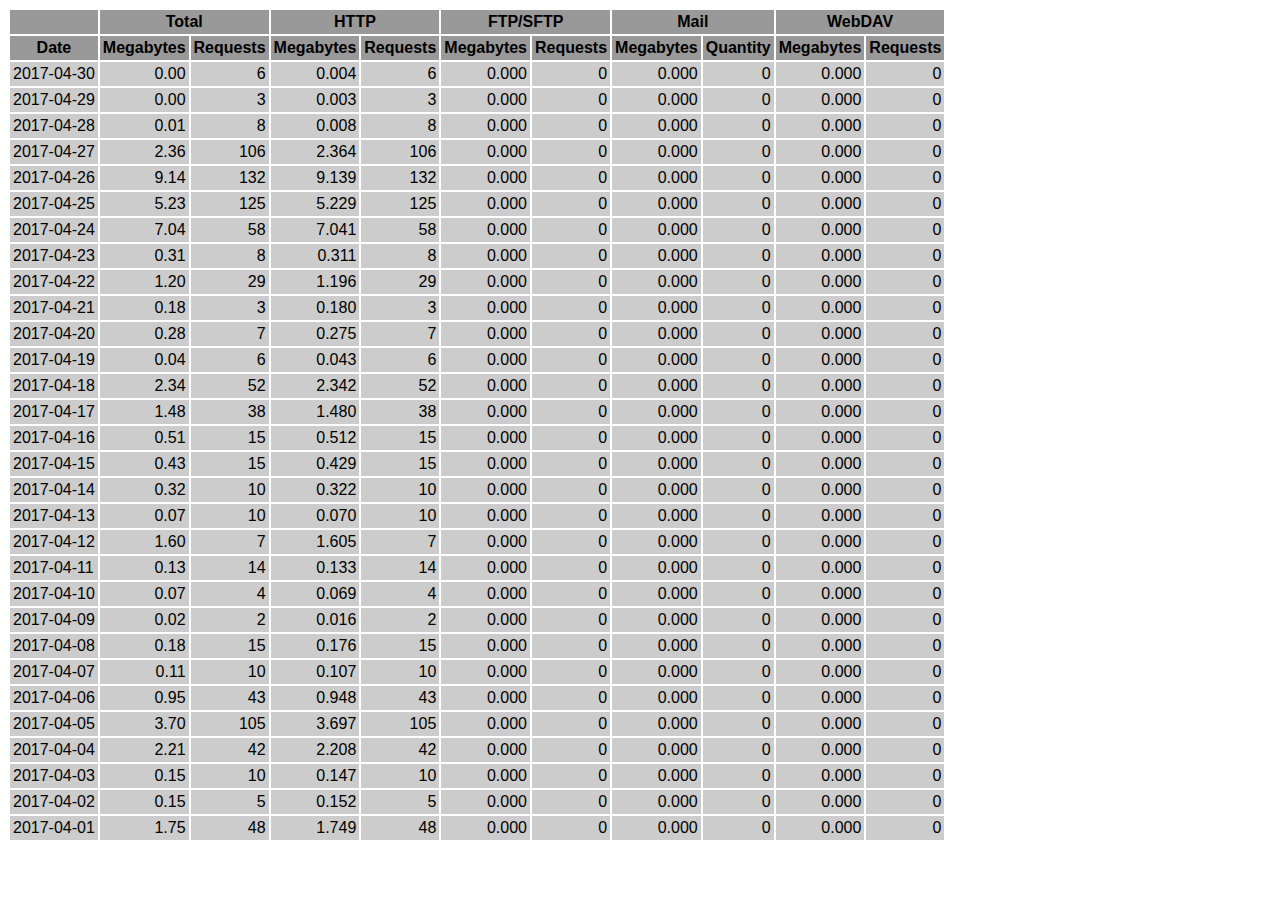
<file: logs/traffic.html/04.html>
<!DOCTYPE HTML PUBLIC "-//W3C//DTD HTML 4.01 Transitional//EN" "http://www.w3.org/TR/html4/loose.dtd">

<html>
<head>
<meta http-equiv="Content-Type" content="text/html; charset=utf-8">
<title>traffic.html</title>
<style type="text/css">
<!--
  em,h1,h2,h3,h4,h5,h6,form,input,br,hr,p,td,th,li,ul {
  font-family:Verdana,Arial,Helvetica,sans-serif; }

  td {color:#000000; background-color:#cccccc;}

  th {color:#000000; background-color:#999999;}
-->
</style>
</head>

<body bgcolor="#FFFFFF">

<table border="0" cellspacing="2" cellpadding="3">
<thead>
<tr>
<th></th>
<th colspan="2">Total</th>
<th colspan="2">HTTP</th>
<th colspan="2">FTP/SFTP</th>
<th colspan="2">Mail</th>
<th colspan="2">WebDAV</th>
</tr>
</thead>
<tbody>
<tr>
<th align="center">Date</th>
<th>Megabytes</th><th>Requests</th>
<th>Megabytes</th><th>Requests</th>
<th>Megabytes</th><th>Requests</th>
<th>Megabytes</th><th>Quantity</th>
<th>Megabytes</th><th>Requests</th>
</tr>
<tr>
<td>2017-04-30</td>
<td align="right">0.00</td><td align="right">6</td>
<td align=right>0.004</td><td align=right>6</td>
<td align=right>0.000</td><td align=right>0</td>
<td align=right>0.000</td><td align=right>0</td>
<td align=right>0.000</td><td align=right>0</td>
</tr>
<!-- 2017-04-30 0.004 6 0.004 6 0.000 0 0.000 0 0.000 0 -->
<tr>
<td>2017-04-29</td>
<td align="right">0.00</td><td align="right">3</td>
<td align=right>0.003</td><td align=right>3</td>
<td align=right>0.000</td><td align=right>0</td>
<td align=right>0.000</td><td align=right>0</td>
<td align=right>0.000</td><td align=right>0</td>
</tr>
<!-- 2017-04-29 0.003 3 0.003 3 0.000 0 0.000 0 0.000 0 -->
<tr>
<td>2017-04-28</td>
<td align="right">0.01</td><td align="right">8</td>
<td align=right>0.008</td><td align=right>8</td>
<td align=right>0.000</td><td align=right>0</td>
<td align=right>0.000</td><td align=right>0</td>
<td align=right>0.000</td><td align=right>0</td>
</tr>
<!-- 2017-04-28 0.008 8 0.008 8 0.000 0 0.000 0 0.000 0 -->
<tr>
<td>2017-04-27</td>
<td align="right">2.36</td><td align="right">106</td>
<td align=right>2.364</td><td align=right>106</td>
<td align=right>0.000</td><td align=right>0</td>
<td align=right>0.000</td><td align=right>0</td>
<td align=right>0.000</td><td align=right>0</td>
</tr>
<!-- 2017-04-27 2.364 106 2.364 106 0.000 0 0.000 0 0.000 0 -->
<tr>
<td>2017-04-26</td>
<td align="right">9.14</td><td align="right">132</td>
<td align=right>9.139</td><td align=right>132</td>
<td align=right>0.000</td><td align=right>0</td>
<td align=right>0.000</td><td align=right>0</td>
<td align=right>0.000</td><td align=right>0</td>
</tr>
<!-- 2017-04-26 9.139 132 9.139 132 0.000 0 0.000 0 0.000 0 -->
<tr>
<td>2017-04-25</td>
<td align="right">5.23</td><td align="right">125</td>
<td align=right>5.229</td><td align=right>125</td>
<td align=right>0.000</td><td align=right>0</td>
<td align=right>0.000</td><td align=right>0</td>
<td align=right>0.000</td><td align=right>0</td>
</tr>
<!-- 2017-04-25 5.229 125 5.229 125 0.000 0 0.000 0 0.000 0 -->
<tr>
<td>2017-04-24</td>
<td align="right">7.04</td><td align="right">58</td>
<td align=right>7.041</td><td align=right>58</td>
<td align=right>0.000</td><td align=right>0</td>
<td align=right>0.000</td><td align=right>0</td>
<td align=right>0.000</td><td align=right>0</td>
</tr>
<!-- 2017-04-24 7.041 58 7.041 58 0.000 0 0.000 0 0.000 0 -->
<tr>
<td>2017-04-23</td>
<td align="right">0.31</td><td align="right">8</td>
<td align=right>0.311</td><td align=right>8</td>
<td align=right>0.000</td><td align=right>0</td>
<td align=right>0.000</td><td align=right>0</td>
<td align=right>0.000</td><td align=right>0</td>
</tr>
<!-- 2017-04-23 0.311 8 0.311 8 0.000 0 0.000 0 0.000 0 -->
<tr>
<td>2017-04-22</td>
<td align="right">1.20</td><td align="right">29</td>
<td align=right>1.196</td><td align=right>29</td>
<td align=right>0.000</td><td align=right>0</td>
<td align=right>0.000</td><td align=right>0</td>
<td align=right>0.000</td><td align=right>0</td>
</tr>
<!-- 2017-04-22 1.196 29 1.196 29 0.000 0 0.000 0 0.000 0 -->
<tr>
<td>2017-04-21</td>
<td align="right">0.18</td><td align="right">3</td>
<td align=right>0.180</td><td align=right>3</td>
<td align=right>0.000</td><td align=right>0</td>
<td align=right>0.000</td><td align=right>0</td>
<td align=right>0.000</td><td align=right>0</td>
</tr>
<!-- 2017-04-21 0.180 3 0.180 3 0.000 0 0.000 0 0.000 0 -->
<tr>
<td>2017-04-20</td>
<td align="right">0.28</td><td align="right">7</td>
<td align=right>0.275</td><td align=right>7</td>
<td align=right>0.000</td><td align=right>0</td>
<td align=right>0.000</td><td align=right>0</td>
<td align=right>0.000</td><td align=right>0</td>
</tr>
<!-- 2017-04-20 0.275 7 0.275 7 0.000 0 0.000 0 0.000 0 -->
<tr>
<td>2017-04-19</td>
<td align="right">0.04</td><td align="right">6</td>
<td align=right>0.043</td><td align=right>6</td>
<td align=right>0.000</td><td align=right>0</td>
<td align=right>0.000</td><td align=right>0</td>
<td align=right>0.000</td><td align=right>0</td>
</tr>
<!-- 2017-04-19 0.043 6 0.043 6 0.000 0 0.000 0 0.000 0 -->
<tr>
<td>2017-04-18</td>
<td align="right">2.34</td><td align="right">52</td>
<td align=right>2.342</td><td align=right>52</td>
<td align=right>0.000</td><td align=right>0</td>
<td align=right>0.000</td><td align=right>0</td>
<td align=right>0.000</td><td align=right>0</td>
</tr>
<!-- 2017-04-18 2.342 52 2.342 52 0.000 0 0.000 0 0.000 0 -->
<tr>
<td>2017-04-17</td>
<td align="right">1.48</td><td align="right">38</td>
<td align=right>1.480</td><td align=right>38</td>
<td align=right>0.000</td><td align=right>0</td>
<td align=right>0.000</td><td align=right>0</td>
<td align=right>0.000</td><td align=right>0</td>
</tr>
<!-- 2017-04-17 1.480 38 1.480 38 0.000 0 0.000 0 0.000 0 -->
<tr>
<td>2017-04-16</td>
<td align="right">0.51</td><td align="right">15</td>
<td align=right>0.512</td><td align=right>15</td>
<td align=right>0.000</td><td align=right>0</td>
<td align=right>0.000</td><td align=right>0</td>
<td align=right>0.000</td><td align=right>0</td>
</tr>
<!-- 2017-04-16 0.512 15 0.512 15 0.000 0 0.000 0 0.000 0 -->
<tr>
<td>2017-04-15</td>
<td align="right">0.43</td><td align="right">15</td>
<td align=right>0.429</td><td align=right>15</td>
<td align=right>0.000</td><td align=right>0</td>
<td align=right>0.000</td><td align=right>0</td>
<td align=right>0.000</td><td align=right>0</td>
</tr>
<!-- 2017-04-15 0.429 15 0.429 15 0.000 0 0.000 0 0.000 0 -->
<tr>
<td>2017-04-14</td>
<td align="right">0.32</td><td align="right">10</td>
<td align=right>0.322</td><td align=right>10</td>
<td align=right>0.000</td><td align=right>0</td>
<td align=right>0.000</td><td align=right>0</td>
<td align=right>0.000</td><td align=right>0</td>
</tr>
<!-- 2017-04-14 0.322 10 0.322 10 0.000 0 0.000 0 0.000 0 -->
<tr>
<td>2017-04-13</td>
<td align="right">0.07</td><td align="right">10</td>
<td align=right>0.070</td><td align=right>10</td>
<td align=right>0.000</td><td align=right>0</td>
<td align=right>0.000</td><td align=right>0</td>
<td align=right>0.000</td><td align=right>0</td>
</tr>
<!-- 2017-04-13 0.070 10 0.070 10 0.000 0 0.000 0 0.000 0 -->
<tr>
<td>2017-04-12</td>
<td align="right">1.60</td><td align="right">7</td>
<td align=right>1.605</td><td align=right>7</td>
<td align=right>0.000</td><td align=right>0</td>
<td align=right>0.000</td><td align=right>0</td>
<td align=right>0.000</td><td align=right>0</td>
</tr>
<!-- 2017-04-12 1.605 7 1.605 7 0.000 0 0.000 0 0.000 0 -->
<tr>
<td>2017-04-11</td>
<td align="right">0.13</td><td align="right">14</td>
<td align=right>0.133</td><td align=right>14</td>
<td align=right>0.000</td><td align=right>0</td>
<td align=right>0.000</td><td align=right>0</td>
<td align=right>0.000</td><td align=right>0</td>
</tr>
<!-- 2017-04-11 0.133 14 0.133 14 0.000 0 0.000 0 0.000 0 -->
<tr>
<td>2017-04-10</td>
<td align="right">0.07</td><td align="right">4</td>
<td align=right>0.069</td><td align=right>4</td>
<td align=right>0.000</td><td align=right>0</td>
<td align=right>0.000</td><td align=right>0</td>
<td align=right>0.000</td><td align=right>0</td>
</tr>
<!-- 2017-04-10 0.069 4 0.069 4 0.000 0 0.000 0 0.000 0 -->
<tr>
<td>2017-04-09</td>
<td align="right">0.02</td><td align="right">2</td>
<td align=right>0.016</td><td align=right>2</td>
<td align=right>0.000</td><td align=right>0</td>
<td align=right>0.000</td><td align=right>0</td>
<td align=right>0.000</td><td align=right>0</td>
</tr>
<!-- 2017-04-09 0.016 2 0.016 2 0.000 0 0.000 0 0.000 0 -->
<tr>
<td>2017-04-08</td>
<td align="right">0.18</td><td align="right">15</td>
<td align=right>0.176</td><td align=right>15</td>
<td align=right>0.000</td><td align=right>0</td>
<td align=right>0.000</td><td align=right>0</td>
<td align=right>0.000</td><td align=right>0</td>
</tr>
<!-- 2017-04-08 0.176 15 0.176 15 0.000 0 0.000 0 0.000 0 -->
<tr>
<td>2017-04-07</td>
<td align="right">0.11</td><td align="right">10</td>
<td align=right>0.107</td><td align=right>10</td>
<td align=right>0.000</td><td align=right>0</td>
<td align=right>0.000</td><td align=right>0</td>
<td align=right>0.000</td><td align=right>0</td>
</tr>
<!-- 2017-04-07 0.107 10 0.107 10 0.000 0 0.000 0 0.000 0 -->
<tr>
<td>2017-04-06</td>
<td align="right">0.95</td><td align="right">43</td>
<td align=right>0.948</td><td align=right>43</td>
<td align=right>0.000</td><td align=right>0</td>
<td align=right>0.000</td><td align=right>0</td>
<td align=right>0.000</td><td align=right>0</td>
</tr>
<!-- 2017-04-06 0.948 43 0.948 43 0.000 0 0.000 0 0.000 0 -->
<tr>
<td>2017-04-05</td>
<td align="right">3.70</td><td align="right">105</td>
<td align=right>3.697</td><td align=right>105</td>
<td align=right>0.000</td><td align=right>0</td>
<td align=right>0.000</td><td align=right>0</td>
<td align=right>0.000</td><td align=right>0</td>
</tr>
<!-- 2017-04-05 3.697 105 3.697 105 0.000 0 0.000 0 0.000 0 -->
<tr>
<td>2017-04-04</td>
<td align="right">2.21</td><td align="right">42</td>
<td align=right>2.208</td><td align=right>42</td>
<td align=right>0.000</td><td align=right>0</td>
<td align=right>0.000</td><td align=right>0</td>
<td align=right>0.000</td><td align=right>0</td>
</tr>
<!-- 2017-04-04 2.208 42 2.208 42 0.000 0 0.000 0 0.000 0 -->
<tr>
<td>2017-04-03</td>
<td align="right">0.15</td><td align="right">10</td>
<td align=right>0.147</td><td align=right>10</td>
<td align=right>0.000</td><td align=right>0</td>
<td align=right>0.000</td><td align=right>0</td>
<td align=right>0.000</td><td align=right>0</td>
</tr>
<!-- 2017-04-03 0.147 10 0.147 10 0.000 0 0.000 0 0.000 0 -->
<tr>
<td>2017-04-02</td>
<td align="right">0.15</td><td align="right">5</td>
<td align=right>0.152</td><td align=right>5</td>
<td align=right>0.000</td><td align=right>0</td>
<td align=right>0.000</td><td align=right>0</td>
<td align=right>0.000</td><td align=right>0</td>
</tr>
<!-- 2017-04-02 0.152 5 0.152 5 0.000 0 0.000 0 0.000 0 -->
<tr>
<td>2017-04-01</td>
<td align="right">1.75</td><td align="right">48</td>
<td align=right>1.749</td><td align=right>48</td>
<td align=right>0.000</td><td align=right>0</td>
<td align=right>0.000</td><td align=right>0</td>
<td align=right>0.000</td><td align=right>0</td>
</tr>
<!-- 2017-04-01 1.749 48 1.749 48 0.000 0 0.000 0 0.000 0 -->
</tbody>
</table>

</body>
</html>
</file>
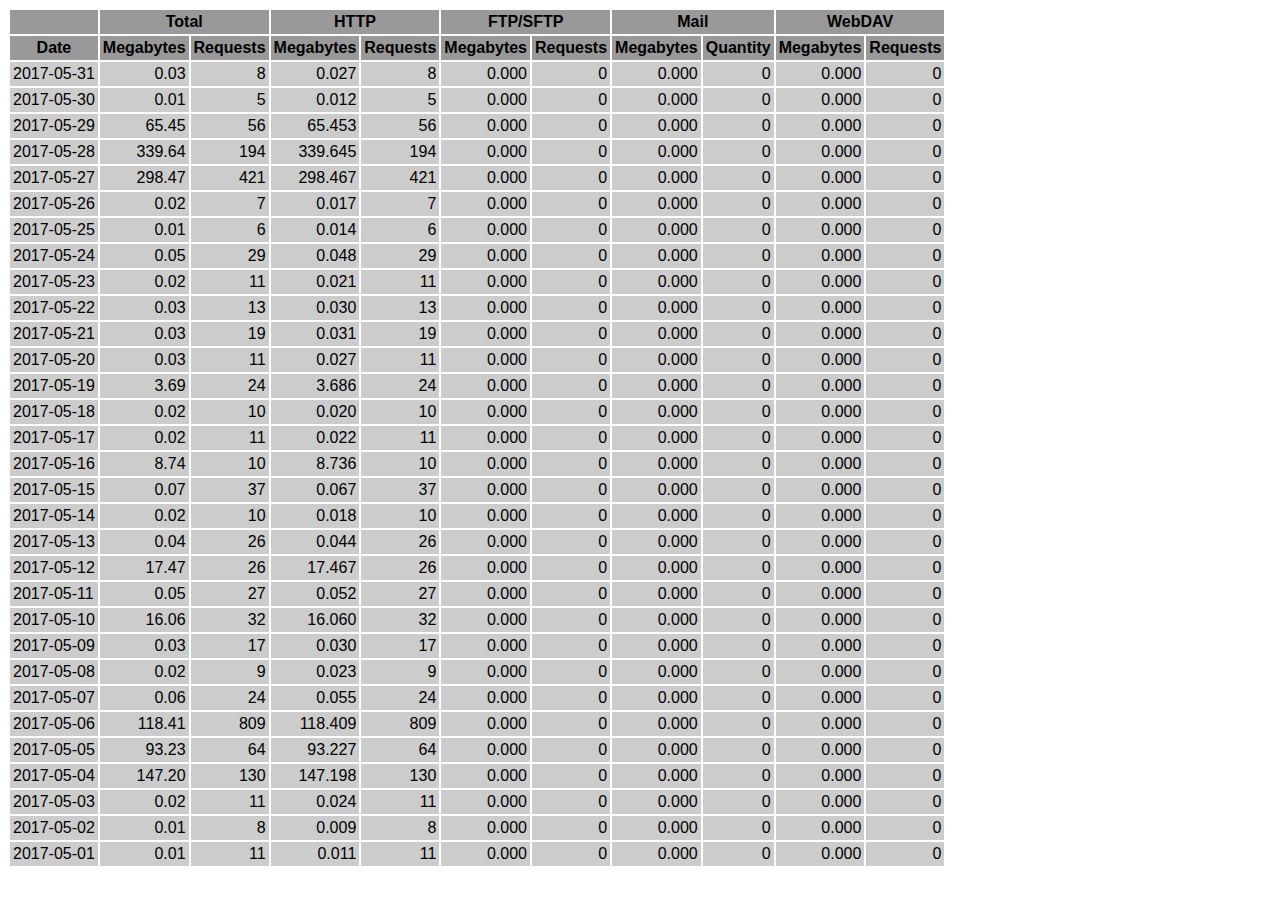
<file: logs/traffic.html/05.html>
<!DOCTYPE HTML PUBLIC "-//W3C//DTD HTML 4.01 Transitional//EN" "http://www.w3.org/TR/html4/loose.dtd">

<html>
<head>
<meta http-equiv="Content-Type" content="text/html; charset=utf-8">
<title>traffic.html</title>
<style type="text/css">
<!--
  em,h1,h2,h3,h4,h5,h6,form,input,br,hr,p,td,th,li,ul {
  font-family:Verdana,Arial,Helvetica,sans-serif; }

  td {color:#000000; background-color:#cccccc;}

  th {color:#000000; background-color:#999999;}
-->
</style>
</head>

<body bgcolor="#FFFFFF">

<table border="0" cellspacing="2" cellpadding="3">
<thead>
<tr>
<th></th>
<th colspan="2">Total</th>
<th colspan="2">HTTP</th>
<th colspan="2">FTP/SFTP</th>
<th colspan="2">Mail</th>
<th colspan="2">WebDAV</th>
</tr>
</thead>
<tbody>
<tr>
<th align="center">Date</th>
<th>Megabytes</th><th>Requests</th>
<th>Megabytes</th><th>Requests</th>
<th>Megabytes</th><th>Requests</th>
<th>Megabytes</th><th>Quantity</th>
<th>Megabytes</th><th>Requests</th>
</tr>
<tr>
<td>2017-05-31</td>
<td align="right">0.03</td><td align="right">8</td>
<td align=right>0.027</td><td align=right>8</td>
<td align=right>0.000</td><td align=right>0</td>
<td align=right>0.000</td><td align=right>0</td>
<td align=right>0.000</td><td align=right>0</td>
</tr>
<!-- 2017-05-31 0.027 8 0.027 8 0.000 0 0.000 0 0.000 0 -->
<tr>
<td>2017-05-30</td>
<td align="right">0.01</td><td align="right">5</td>
<td align=right>0.012</td><td align=right>5</td>
<td align=right>0.000</td><td align=right>0</td>
<td align=right>0.000</td><td align=right>0</td>
<td align=right>0.000</td><td align=right>0</td>
</tr>
<!-- 2017-05-30 0.012 5 0.012 5 0.000 0 0.000 0 0.000 0 -->
<tr>
<td>2017-05-29</td>
<td align="right">65.45</td><td align="right">56</td>
<td align=right>65.453</td><td align=right>56</td>
<td align=right>0.000</td><td align=right>0</td>
<td align=right>0.000</td><td align=right>0</td>
<td align=right>0.000</td><td align=right>0</td>
</tr>
<!-- 2017-05-29 65.453 56 65.453 56 0.000 0 0.000 0 0.000 0 -->
<tr>
<td>2017-05-28</td>
<td align="right">339.64</td><td align="right">194</td>
<td align=right>339.645</td><td align=right>194</td>
<td align=right>0.000</td><td align=right>0</td>
<td align=right>0.000</td><td align=right>0</td>
<td align=right>0.000</td><td align=right>0</td>
</tr>
<!-- 2017-05-28 339.645 194 339.645 194 0.000 0 0.000 0 0.000 0 -->
<tr>
<td>2017-05-27</td>
<td align="right">298.47</td><td align="right">421</td>
<td align=right>298.467</td><td align=right>421</td>
<td align=right>0.000</td><td align=right>0</td>
<td align=right>0.000</td><td align=right>0</td>
<td align=right>0.000</td><td align=right>0</td>
</tr>
<!-- 2017-05-27 298.467 421 298.467 421 0.000 0 0.000 0 0.000 0 -->
<tr>
<td>2017-05-26</td>
<td align="right">0.02</td><td align="right">7</td>
<td align=right>0.017</td><td align=right>7</td>
<td align=right>0.000</td><td align=right>0</td>
<td align=right>0.000</td><td align=right>0</td>
<td align=right>0.000</td><td align=right>0</td>
</tr>
<!-- 2017-05-26 0.017 7 0.017 7 0.000 0 0.000 0 0.000 0 -->
<tr>
<td>2017-05-25</td>
<td align="right">0.01</td><td align="right">6</td>
<td align=right>0.014</td><td align=right>6</td>
<td align=right>0.000</td><td align=right>0</td>
<td align=right>0.000</td><td align=right>0</td>
<td align=right>0.000</td><td align=right>0</td>
</tr>
<!-- 2017-05-25 0.014 6 0.014 6 0.000 0 0.000 0 0.000 0 -->
<tr>
<td>2017-05-24</td>
<td align="right">0.05</td><td align="right">29</td>
<td align=right>0.048</td><td align=right>29</td>
<td align=right>0.000</td><td align=right>0</td>
<td align=right>0.000</td><td align=right>0</td>
<td align=right>0.000</td><td align=right>0</td>
</tr>
<!-- 2017-05-24 0.048 29 0.048 29 0.000 0 0.000 0 0.000 0 -->
<tr>
<td>2017-05-23</td>
<td align="right">0.02</td><td align="right">11</td>
<td align=right>0.021</td><td align=right>11</td>
<td align=right>0.000</td><td align=right>0</td>
<td align=right>0.000</td><td align=right>0</td>
<td align=right>0.000</td><td align=right>0</td>
</tr>
<!-- 2017-05-23 0.021 11 0.021 11 0.000 0 0.000 0 0.000 0 -->
<tr>
<td>2017-05-22</td>
<td align="right">0.03</td><td align="right">13</td>
<td align=right>0.030</td><td align=right>13</td>
<td align=right>0.000</td><td align=right>0</td>
<td align=right>0.000</td><td align=right>0</td>
<td align=right>0.000</td><td align=right>0</td>
</tr>
<!-- 2017-05-22 0.030 13 0.030 13 0.000 0 0.000 0 0.000 0 -->
<tr>
<td>2017-05-21</td>
<td align="right">0.03</td><td align="right">19</td>
<td align=right>0.031</td><td align=right>19</td>
<td align=right>0.000</td><td align=right>0</td>
<td align=right>0.000</td><td align=right>0</td>
<td align=right>0.000</td><td align=right>0</td>
</tr>
<!-- 2017-05-21 0.031 19 0.031 19 0.000 0 0.000 0 0.000 0 -->
<tr>
<td>2017-05-20</td>
<td align="right">0.03</td><td align="right">11</td>
<td align=right>0.027</td><td align=right>11</td>
<td align=right>0.000</td><td align=right>0</td>
<td align=right>0.000</td><td align=right>0</td>
<td align=right>0.000</td><td align=right>0</td>
</tr>
<!-- 2017-05-20 0.027 11 0.027 11 0.000 0 0.000 0 0.000 0 -->
<tr>
<td>2017-05-19</td>
<td align="right">3.69</td><td align="right">24</td>
<td align=right>3.686</td><td align=right>24</td>
<td align=right>0.000</td><td align=right>0</td>
<td align=right>0.000</td><td align=right>0</td>
<td align=right>0.000</td><td align=right>0</td>
</tr>
<!-- 2017-05-19 3.686 24 3.686 24 0.000 0 0.000 0 0.000 0 -->
<tr>
<td>2017-05-18</td>
<td align="right">0.02</td><td align="right">10</td>
<td align=right>0.020</td><td align=right>10</td>
<td align=right>0.000</td><td align=right>0</td>
<td align=right>0.000</td><td align=right>0</td>
<td align=right>0.000</td><td align=right>0</td>
</tr>
<!-- 2017-05-18 0.020 10 0.020 10 0.000 0 0.000 0 0.000 0 -->
<tr>
<td>2017-05-17</td>
<td align="right">0.02</td><td align="right">11</td>
<td align=right>0.022</td><td align=right>11</td>
<td align=right>0.000</td><td align=right>0</td>
<td align=right>0.000</td><td align=right>0</td>
<td align=right>0.000</td><td align=right>0</td>
</tr>
<!-- 2017-05-17 0.022 11 0.022 11 0.000 0 0.000 0 0.000 0 -->
<tr>
<td>2017-05-16</td>
<td align="right">8.74</td><td align="right">10</td>
<td align=right>8.736</td><td align=right>10</td>
<td align=right>0.000</td><td align=right>0</td>
<td align=right>0.000</td><td align=right>0</td>
<td align=right>0.000</td><td align=right>0</td>
</tr>
<!-- 2017-05-16 8.736 10 8.736 10 0.000 0 0.000 0 0.000 0 -->
<tr>
<td>2017-05-15</td>
<td align="right">0.07</td><td align="right">37</td>
<td align=right>0.067</td><td align=right>37</td>
<td align=right>0.000</td><td align=right>0</td>
<td align=right>0.000</td><td align=right>0</td>
<td align=right>0.000</td><td align=right>0</td>
</tr>
<!-- 2017-05-15 0.067 37 0.067 37 0.000 0 0.000 0 0.000 0 -->
<tr>
<td>2017-05-14</td>
<td align="right">0.02</td><td align="right">10</td>
<td align=right>0.018</td><td align=right>10</td>
<td align=right>0.000</td><td align=right>0</td>
<td align=right>0.000</td><td align=right>0</td>
<td align=right>0.000</td><td align=right>0</td>
</tr>
<!-- 2017-05-14 0.018 10 0.018 10 0.000 0 0.000 0 0.000 0 -->
<tr>
<td>2017-05-13</td>
<td align="right">0.04</td><td align="right">26</td>
<td align=right>0.044</td><td align=right>26</td>
<td align=right>0.000</td><td align=right>0</td>
<td align=right>0.000</td><td align=right>0</td>
<td align=right>0.000</td><td align=right>0</td>
</tr>
<!-- 2017-05-13 0.044 26 0.044 26 0.000 0 0.000 0 0.000 0 -->
<tr>
<td>2017-05-12</td>
<td align="right">17.47</td><td align="right">26</td>
<td align=right>17.467</td><td align=right>26</td>
<td align=right>0.000</td><td align=right>0</td>
<td align=right>0.000</td><td align=right>0</td>
<td align=right>0.000</td><td align=right>0</td>
</tr>
<!-- 2017-05-12 17.467 26 17.467 26 0.000 0 0.000 0 0.000 0 -->
<tr>
<td>2017-05-11</td>
<td align="right">0.05</td><td align="right">27</td>
<td align=right>0.052</td><td align=right>27</td>
<td align=right>0.000</td><td align=right>0</td>
<td align=right>0.000</td><td align=right>0</td>
<td align=right>0.000</td><td align=right>0</td>
</tr>
<!-- 2017-05-11 0.052 27 0.052 27 0.000 0 0.000 0 0.000 0 -->
<tr>
<td>2017-05-10</td>
<td align="right">16.06</td><td align="right">32</td>
<td align=right>16.060</td><td align=right>32</td>
<td align=right>0.000</td><td align=right>0</td>
<td align=right>0.000</td><td align=right>0</td>
<td align=right>0.000</td><td align=right>0</td>
</tr>
<!-- 2017-05-10 16.060 32 16.060 32 0.000 0 0.000 0 0.000 0 -->
<tr>
<td>2017-05-09</td>
<td align="right">0.03</td><td align="right">17</td>
<td align=right>0.030</td><td align=right>17</td>
<td align=right>0.000</td><td align=right>0</td>
<td align=right>0.000</td><td align=right>0</td>
<td align=right>0.000</td><td align=right>0</td>
</tr>
<!-- 2017-05-09 0.030 17 0.030 17 0.000 0 0.000 0 0.000 0 -->
<tr>
<td>2017-05-08</td>
<td align="right">0.02</td><td align="right">9</td>
<td align=right>0.023</td><td align=right>9</td>
<td align=right>0.000</td><td align=right>0</td>
<td align=right>0.000</td><td align=right>0</td>
<td align=right>0.000</td><td align=right>0</td>
</tr>
<!-- 2017-05-08 0.023 9 0.023 9 0.000 0 0.000 0 0.000 0 -->
<tr>
<td>2017-05-07</td>
<td align="right">0.06</td><td align="right">24</td>
<td align=right>0.055</td><td align=right>24</td>
<td align=right>0.000</td><td align=right>0</td>
<td align=right>0.000</td><td align=right>0</td>
<td align=right>0.000</td><td align=right>0</td>
</tr>
<!-- 2017-05-07 0.055 24 0.055 24 0.000 0 0.000 0 0.000 0 -->
<tr>
<td>2017-05-06</td>
<td align="right">118.41</td><td align="right">809</td>
<td align=right>118.409</td><td align=right>809</td>
<td align=right>0.000</td><td align=right>0</td>
<td align=right>0.000</td><td align=right>0</td>
<td align=right>0.000</td><td align=right>0</td>
</tr>
<!-- 2017-05-06 118.409 809 118.409 809 0.000 0 0.000 0 0.000 0 -->
<tr>
<td>2017-05-05</td>
<td align="right">93.23</td><td align="right">64</td>
<td align=right>93.227</td><td align=right>64</td>
<td align=right>0.000</td><td align=right>0</td>
<td align=right>0.000</td><td align=right>0</td>
<td align=right>0.000</td><td align=right>0</td>
</tr>
<!-- 2017-05-05 93.227 64 93.227 64 0.000 0 0.000 0 0.000 0 -->
<tr>
<td>2017-05-04</td>
<td align="right">147.20</td><td align="right">130</td>
<td align=right>147.198</td><td align=right>130</td>
<td align=right>0.000</td><td align=right>0</td>
<td align=right>0.000</td><td align=right>0</td>
<td align=right>0.000</td><td align=right>0</td>
</tr>
<!-- 2017-05-04 147.198 130 147.198 130 0.000 0 0.000 0 0.000 0 -->
<tr>
<td>2017-05-03</td>
<td align="right">0.02</td><td align="right">11</td>
<td align=right>0.024</td><td align=right>11</td>
<td align=right>0.000</td><td align=right>0</td>
<td align=right>0.000</td><td align=right>0</td>
<td align=right>0.000</td><td align=right>0</td>
</tr>
<!-- 2017-05-03 0.024 11 0.024 11 0.000 0 0.000 0 0.000 0 -->
<tr>
<td>2017-05-02</td>
<td align="right">0.01</td><td align="right">8</td>
<td align=right>0.009</td><td align=right>8</td>
<td align=right>0.000</td><td align=right>0</td>
<td align=right>0.000</td><td align=right>0</td>
<td align=right>0.000</td><td align=right>0</td>
</tr>
<!-- 2017-05-02 0.009 8 0.009 8 0.000 0 0.000 0 0.000 0 -->
<tr>
<td>2017-05-01</td>
<td align="right">0.01</td><td align="right">11</td>
<td align=right>0.011</td><td align=right>11</td>
<td align=right>0.000</td><td align=right>0</td>
<td align=right>0.000</td><td align=right>0</td>
<td align=right>0.000</td><td align=right>0</td>
</tr>
<!-- 2017-05-01 0.011 11 0.011 11 0.000 0 0.000 0 0.000 0 -->
</tbody>
</table>

</body>
</html>
</file>
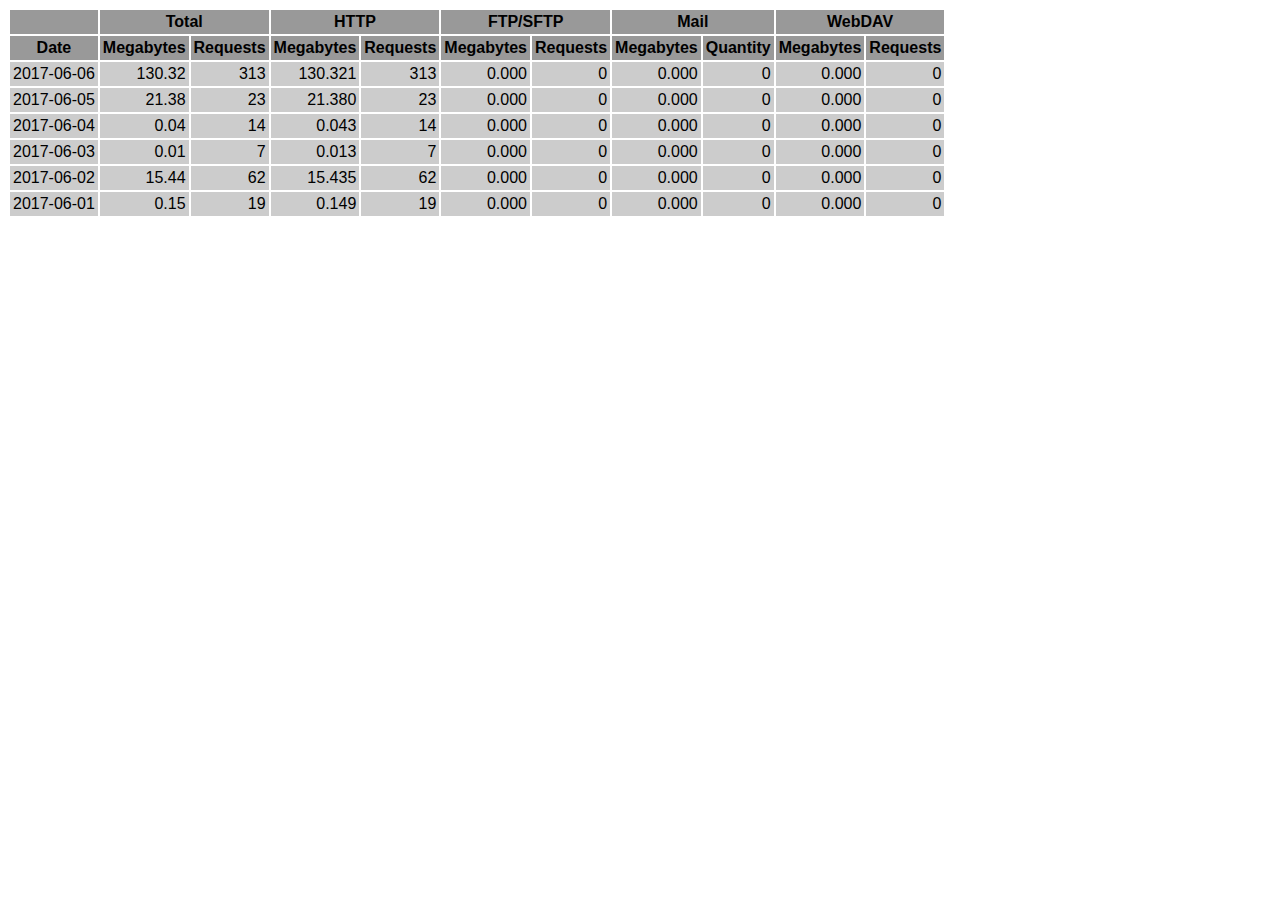
<file: logs/traffic.html/06.html>
<!DOCTYPE HTML PUBLIC "-//W3C//DTD HTML 4.01 Transitional//EN" "http://www.w3.org/TR/html4/loose.dtd">

<html>
<head>
<meta http-equiv="Content-Type" content="text/html; charset=utf-8">
<title>traffic.html</title>
<style type="text/css">
<!--
  em,h1,h2,h3,h4,h5,h6,form,input,br,hr,p,td,th,li,ul {
  font-family:Verdana,Arial,Helvetica,sans-serif; }

  td {color:#000000; background-color:#cccccc;}

  th {color:#000000; background-color:#999999;}
-->
</style>
</head>

<body bgcolor="#FFFFFF">

<table border="0" cellspacing="2" cellpadding="3">
<thead>
<tr>
<th></th>
<th colspan="2">Total</th>
<th colspan="2">HTTP</th>
<th colspan="2">FTP/SFTP</th>
<th colspan="2">Mail</th>
<th colspan="2">WebDAV</th>
</tr>
</thead>
<tbody>
<tr>
<th align="center">Date</th>
<th>Megabytes</th><th>Requests</th>
<th>Megabytes</th><th>Requests</th>
<th>Megabytes</th><th>Requests</th>
<th>Megabytes</th><th>Quantity</th>
<th>Megabytes</th><th>Requests</th>
</tr>
<tr>
<td>2017-06-06</td>
<td align="right">130.32</td><td align="right">313</td>
<td align=right>130.321</td><td align=right>313</td>
<td align=right>0.000</td><td align=right>0</td>
<td align=right>0.000</td><td align=right>0</td>
<td align=right>0.000</td><td align=right>0</td>
</tr>
<!-- 2017-06-06 130.321 313 130.321 313 0.000 0 0.000 0 0.000 0 -->
<tr>
<td>2017-06-05</td>
<td align="right">21.38</td><td align="right">23</td>
<td align=right>21.380</td><td align=right>23</td>
<td align=right>0.000</td><td align=right>0</td>
<td align=right>0.000</td><td align=right>0</td>
<td align=right>0.000</td><td align=right>0</td>
</tr>
<!-- 2017-06-05 21.380 23 21.380 23 0.000 0 0.000 0 0.000 0 -->
<tr>
<td>2017-06-04</td>
<td align="right">0.04</td><td align="right">14</td>
<td align=right>0.043</td><td align=right>14</td>
<td align=right>0.000</td><td align=right>0</td>
<td align=right>0.000</td><td align=right>0</td>
<td align=right>0.000</td><td align=right>0</td>
</tr>
<!-- 2017-06-04 0.043 14 0.043 14 0.000 0 0.000 0 0.000 0 -->
<tr>
<td>2017-06-03</td>
<td align="right">0.01</td><td align="right">7</td>
<td align=right>0.013</td><td align=right>7</td>
<td align=right>0.000</td><td align=right>0</td>
<td align=right>0.000</td><td align=right>0</td>
<td align=right>0.000</td><td align=right>0</td>
</tr>
<!-- 2017-06-03 0.013 7 0.013 7 0.000 0 0.000 0 0.000 0 -->
<tr>
<td>2017-06-02</td>
<td align="right">15.44</td><td align="right">62</td>
<td align=right>15.435</td><td align=right>62</td>
<td align=right>0.000</td><td align=right>0</td>
<td align=right>0.000</td><td align=right>0</td>
<td align=right>0.000</td><td align=right>0</td>
</tr>
<!-- 2017-06-02 15.435 62 15.435 62 0.000 0 0.000 0 0.000 0 -->
<tr>
<td>2017-06-01</td>
<td align="right">0.15</td><td align="right">19</td>
<td align=right>0.149</td><td align=right>19</td>
<td align=right>0.000</td><td align=right>0</td>
<td align=right>0.000</td><td align=right>0</td>
<td align=right>0.000</td><td align=right>0</td>
</tr>
<!-- 2017-06-01 0.149 19 0.149 19 0.000 0 0.000 0 0.000 0 -->
</tbody>
</table>

</body>
</html>
</file>
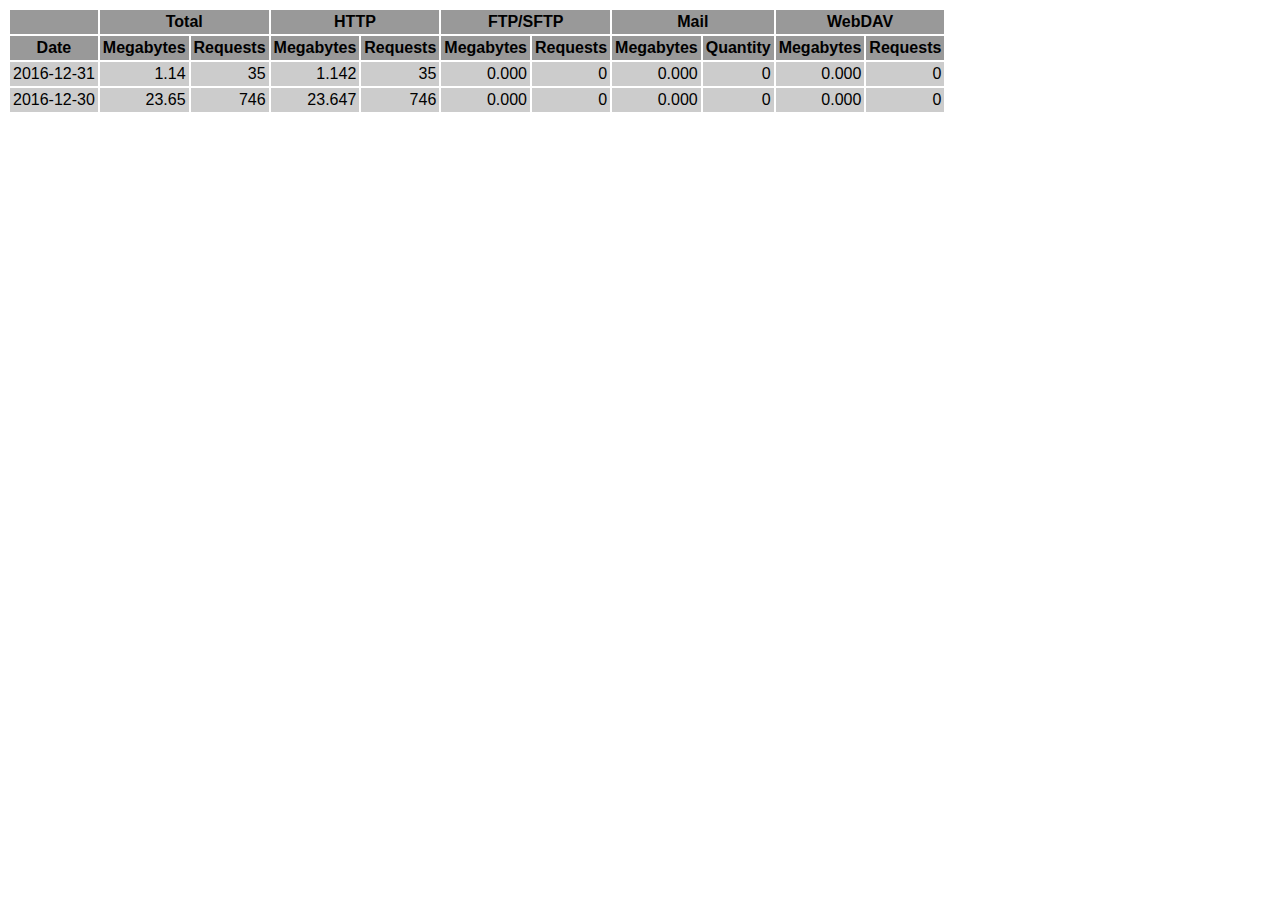
<file: logs/traffic.html/12.html>
<!DOCTYPE HTML PUBLIC "-//W3C//DTD HTML 4.01 Transitional//EN" "http://www.w3.org/TR/html4/loose.dtd">

<html>
<head>
<meta http-equiv="Content-Type" content="text/html; charset=utf-8">
<title>traffic.html</title>
<style type="text/css">
<!--
  em,h1,h2,h3,h4,h5,h6,form,input,br,hr,p,td,th,li,ul {
  font-family:Verdana,Arial,Helvetica,sans-serif; }

  td {color:#000000; background-color:#cccccc;}

  th {color:#000000; background-color:#999999;}
-->
</style>
</head>

<body bgcolor="#FFFFFF">

<table border="0" cellspacing="2" cellpadding="3">
<thead>
<tr>
<th></th>
<th colspan="2">Total</th>
<th colspan="2">HTTP</th>
<th colspan="2">FTP/SFTP</th>
<th colspan="2">Mail</th>
<th colspan="2">WebDAV</th>
</tr>
</thead>
<tbody>
<tr>
<th align="center">Date</th>
<th>Megabytes</th><th>Requests</th>
<th>Megabytes</th><th>Requests</th>
<th>Megabytes</th><th>Requests</th>
<th>Megabytes</th><th>Quantity</th>
<th>Megabytes</th><th>Requests</th>
</tr>
<tr>
<td>2016-12-31</td>
<td align="right">1.14</td><td align="right">35</td>
<td align=right>1.142</td><td align=right>35</td>
<td align=right>0.000</td><td align=right>0</td>
<td align=right>0.000</td><td align=right>0</td>
<td align=right>0.000</td><td align=right>0</td>
</tr>
<!-- 2016-12-31 1.142 35 1.142 35 0.000 0 0.000 0 0.000 0 -->
<tr>
<td>2016-12-30</td>
<td align="right">23.65</td><td align="right">746</td>
<td align=right>23.647</td><td align=right>746</td>
<td align=right>0.000</td><td align=right>0</td>
<td align=right>0.000</td><td align=right>0</td>
<td align=right>0.000</td><td align=right>0</td>
</tr>
<!-- 2016-12-30 23.647 746 23.647 746 0.000 0 0.000 0 0.000 0 -->
</tbody>
</table>

</body>
</html>
</file>
